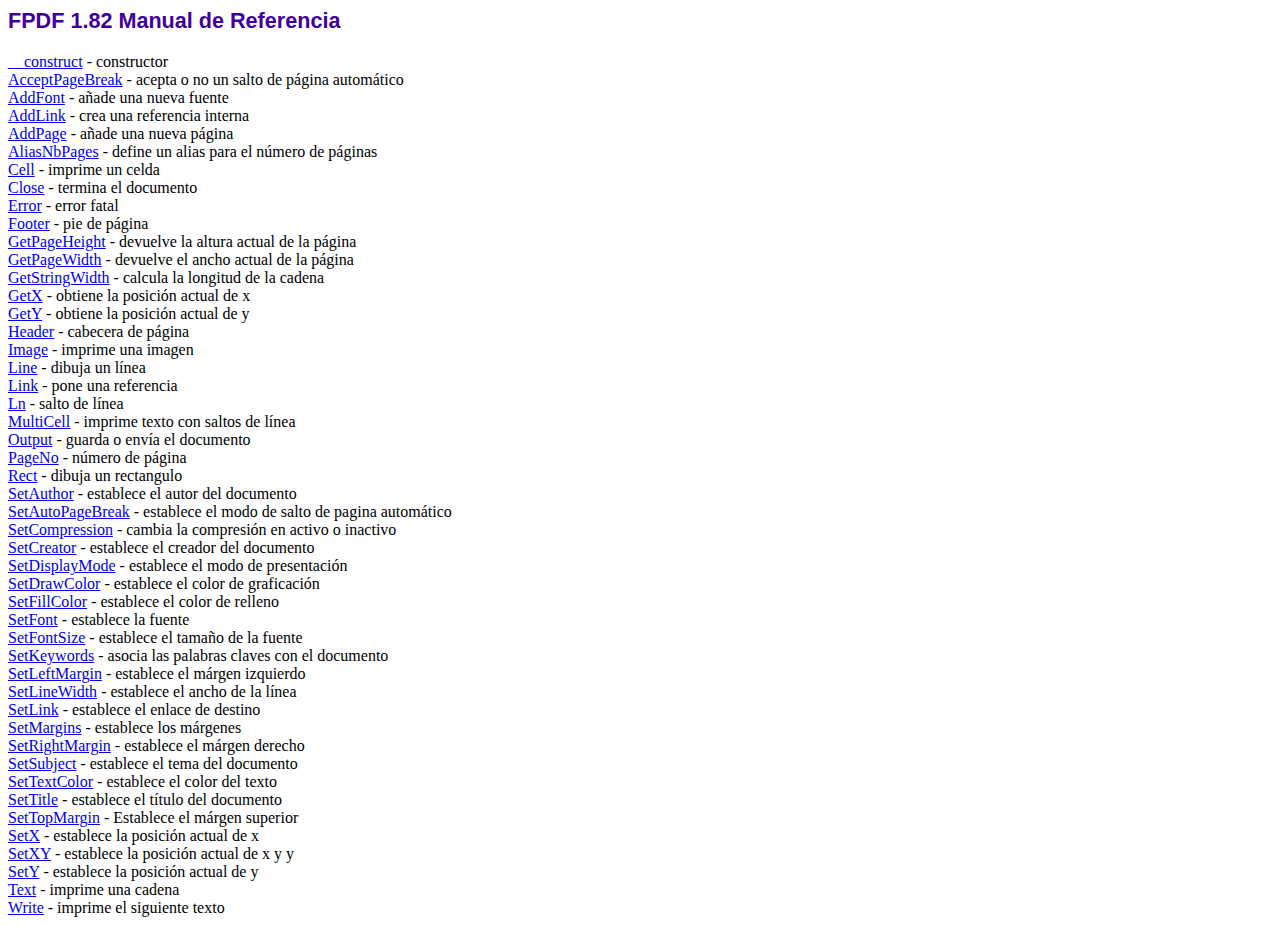
<file: fpdf/doc/index.htm>
<!DOCTYPE html PUBLIC "-//W3C//DTD HTML 4.01 Transitional//EN">
<html>
<head>
<meta http-equiv="Content-Type" content="text/html; charset=ISO-8859-1">
<title>FPDF 1.82 Manual de Referencia</title>
<link type="text/css" rel="stylesheet" href="../fpdf.css">
</head>
<body>
<h1>FPDF 1.82 Manual de Referencia</h1>
<a href="__construct.htm">__construct</a> - constructor<br>
<a href="acceptpagebreak.htm">AcceptPageBreak</a> - acepta o no un salto de p�gina autom�tico<br>
<a href="addfont.htm">AddFont</a> - a�ade una nueva fuente<br>
<a href="addlink.htm">AddLink</a> - crea una referencia interna<br>
<a href="addpage.htm">AddPage</a> - a�ade una nueva p�gina<br>
<a href="aliasnbpages.htm">AliasNbPages</a> - define un alias para el n�mero de p�ginas<br>
<a href="cell.htm">Cell</a> - imprime un celda<br>
<a href="close.htm">Close</a> - termina el documento<br>
<a href="error.htm">Error</a> - error fatal<br>
<a href="footer.htm">Footer</a> - pie de p�gina<br>
<a href="getpageheight.htm">GetPageHeight</a> - devuelve la altura actual de la p�gina<br>
<a href="getpagewidth.htm">GetPageWidth</a> - devuelve el ancho actual de la p�gina<br>
<a href="getstringwidth.htm">GetStringWidth</a> - calcula la longitud de la cadena<br>
<a href="getx.htm">GetX</a> - obtiene la posici�n actual de x<br>
<a href="gety.htm">GetY</a> - obtiene la posici�n actual de y<br>
<a href="header.htm">Header</a> - cabecera de p�gina<br>
<a href="image.htm">Image</a> - imprime una imagen<br>
<a href="line.htm">Line</a> - dibuja un l�nea<br>
<a href="link.htm">Link</a> - pone una referencia<br>
<a href="ln.htm">Ln</a> - salto de l�nea<br>
<a href="multicell.htm">MultiCell</a> - imprime texto con saltos de l�nea<br>
<a href="output.htm">Output</a> - guarda o env�a el documento<br>
<a href="pageno.htm">PageNo</a> - n�mero de p�gina<br>
<a href="rect.htm">Rect</a> - dibuja un rectangulo<br>
<a href="setauthor.htm">SetAuthor</a> - establece el autor del documento<br>
<a href="setautopagebreak.htm">SetAutoPageBreak</a> - establece el modo de salto de pagina autom�tico<br>
<a href="setcompression.htm">SetCompression</a> - cambia la compresi�n en activo o inactivo<br>
<a href="setcreator.htm">SetCreator</a> - establece el creador del documento<br>
<a href="setdisplaymode.htm">SetDisplayMode</a> - establece el modo de presentaci�n<br>
<a href="setdrawcolor.htm">SetDrawColor</a> - establece el color de graficaci�n<br>
<a href="setfillcolor.htm">SetFillColor</a> - establece el color de relleno<br>
<a href="setfont.htm">SetFont</a> - establece la fuente<br>
<a href="setfontsize.htm">SetFontSize</a> - establece el tama�o de la fuente<br>
<a href="setkeywords.htm">SetKeywords</a> - asocia las palabras claves con el documento<br>
<a href="setleftmargin.htm">SetLeftMargin</a> - establece el m�rgen izquierdo<br>
<a href="setlinewidth.htm">SetLineWidth</a> - establece el ancho de la l�nea<br>
<a href="setlink.htm">SetLink</a> - establece el enlace de destino<br>
<a href="setmargins.htm">SetMargins</a> - establece los m�rgenes<br>
<a href="setrightmargin.htm">SetRightMargin</a> - establece el m�rgen derecho<br>
<a href="setsubject.htm">SetSubject</a> - establece el tema del documento<br>
<a href="settextcolor.htm">SetTextColor</a> - establece el color del texto<br>
<a href="settitle.htm">SetTitle</a> - establece el t�tulo del documento<br>
<a href="settopmargin.htm">SetTopMargin</a> - Establece el m�rgen superior<br>
<a href="setx.htm">SetX</a> - establece la posici�n actual de x<br>
<a href="setxy.htm">SetXY</a> - establece la posici�n actual de x y y<br>
<a href="sety.htm">SetY</a> - establece la posici�n actual de y<br>
<a href="text.htm">Text</a> - imprime una cadena<br>
<a href="write.htm">Write</a> - imprime el siguiente texto<br>
</body>
</html>
</file>
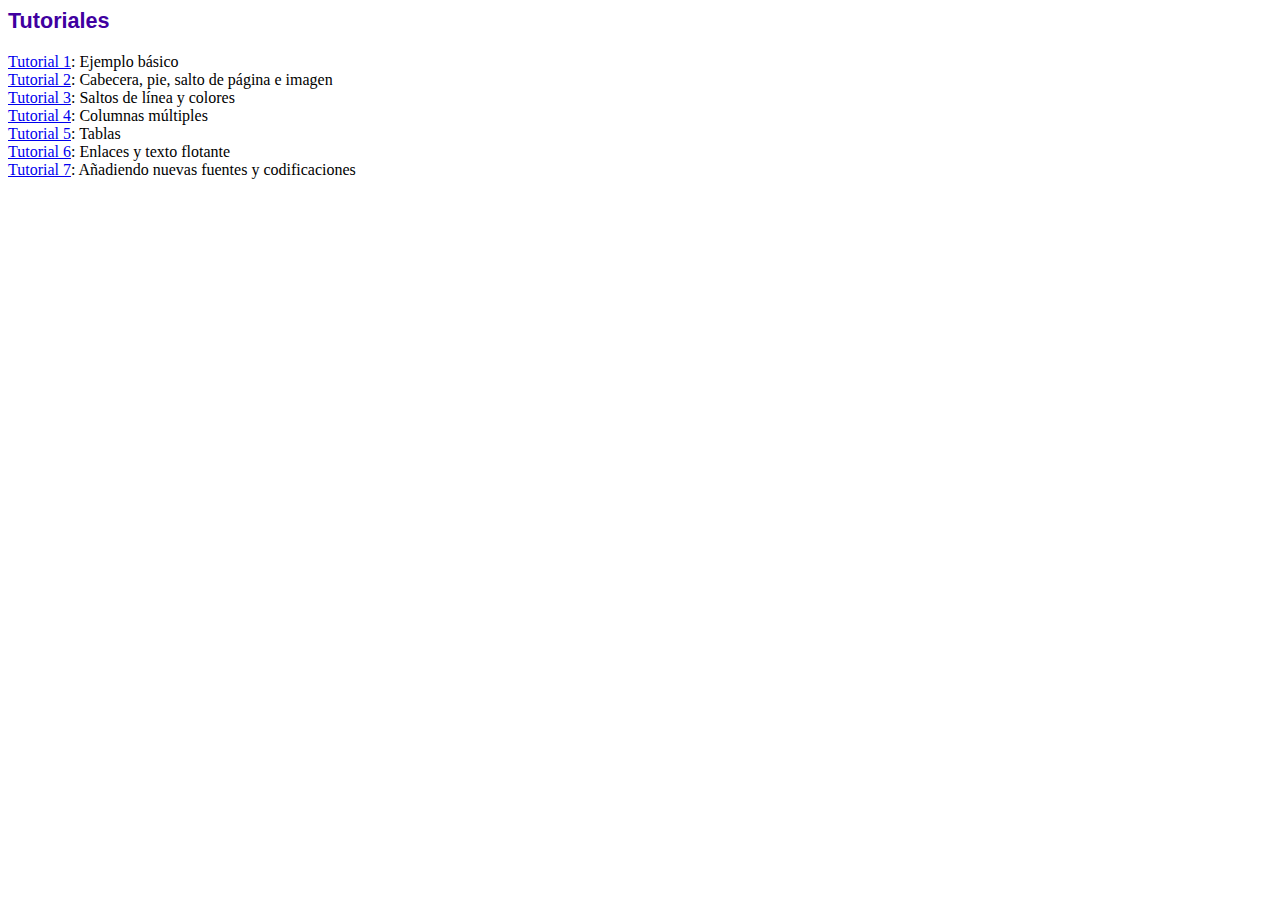
<file: fpdf/tutorial/index.htm>
<!DOCTYPE html PUBLIC "-//W3C//DTD HTML 4.01 Transitional//EN">
<html>
<head>
<meta http-equiv="Content-Type" content="text/html; charset=ISO-8859-1">
<title>Tutoriales</title>
<link type="text/css" rel="stylesheet" href="../fpdf.css">
</head>
<body>
<h1>Tutoriales</h1>
<ul style="list-style-type:none; margin-left:0; padding-left:0">
<li><a href="tuto1.htm">Tutorial 1</a>: Ejemplo b�sico</li>
<li><a href="tuto2.htm">Tutorial 2</a>: Cabecera, pie, salto de p�gina e imagen</li>
<li><a href="tuto3.htm">Tutorial 3</a>: Saltos de l�nea y colores</li>
<li><a href="tuto4.htm">Tutorial 4</a>: Columnas m�ltiples</li>
<li><a href="tuto5.htm">Tutorial 5</a>: Tablas</li>
<li><a href="tuto6.htm">Tutorial 6</a>: Enlaces y texto flotante</li>
<li><a href="tuto7.htm">Tutorial 7</a>: A�adiendo nuevas fuentes y codificaciones</li>
</ul>
</body>
</html>
</file>
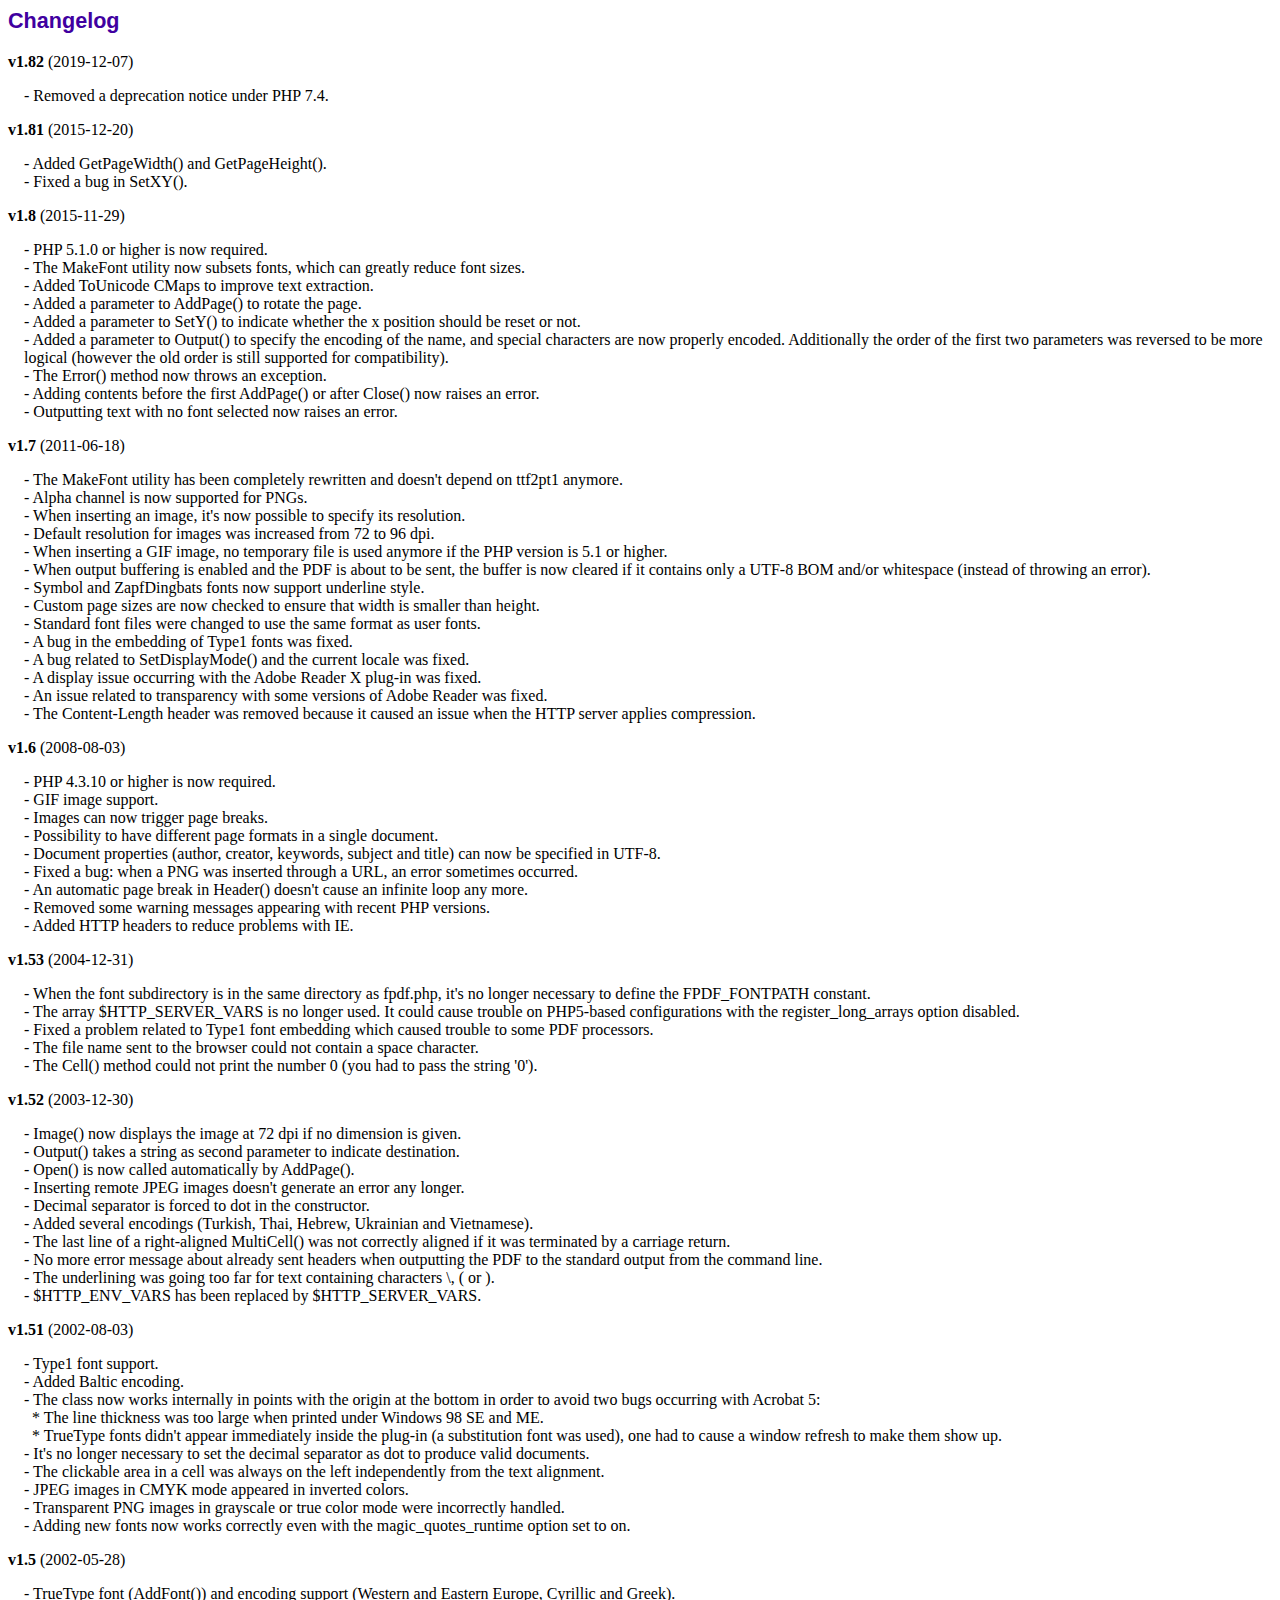
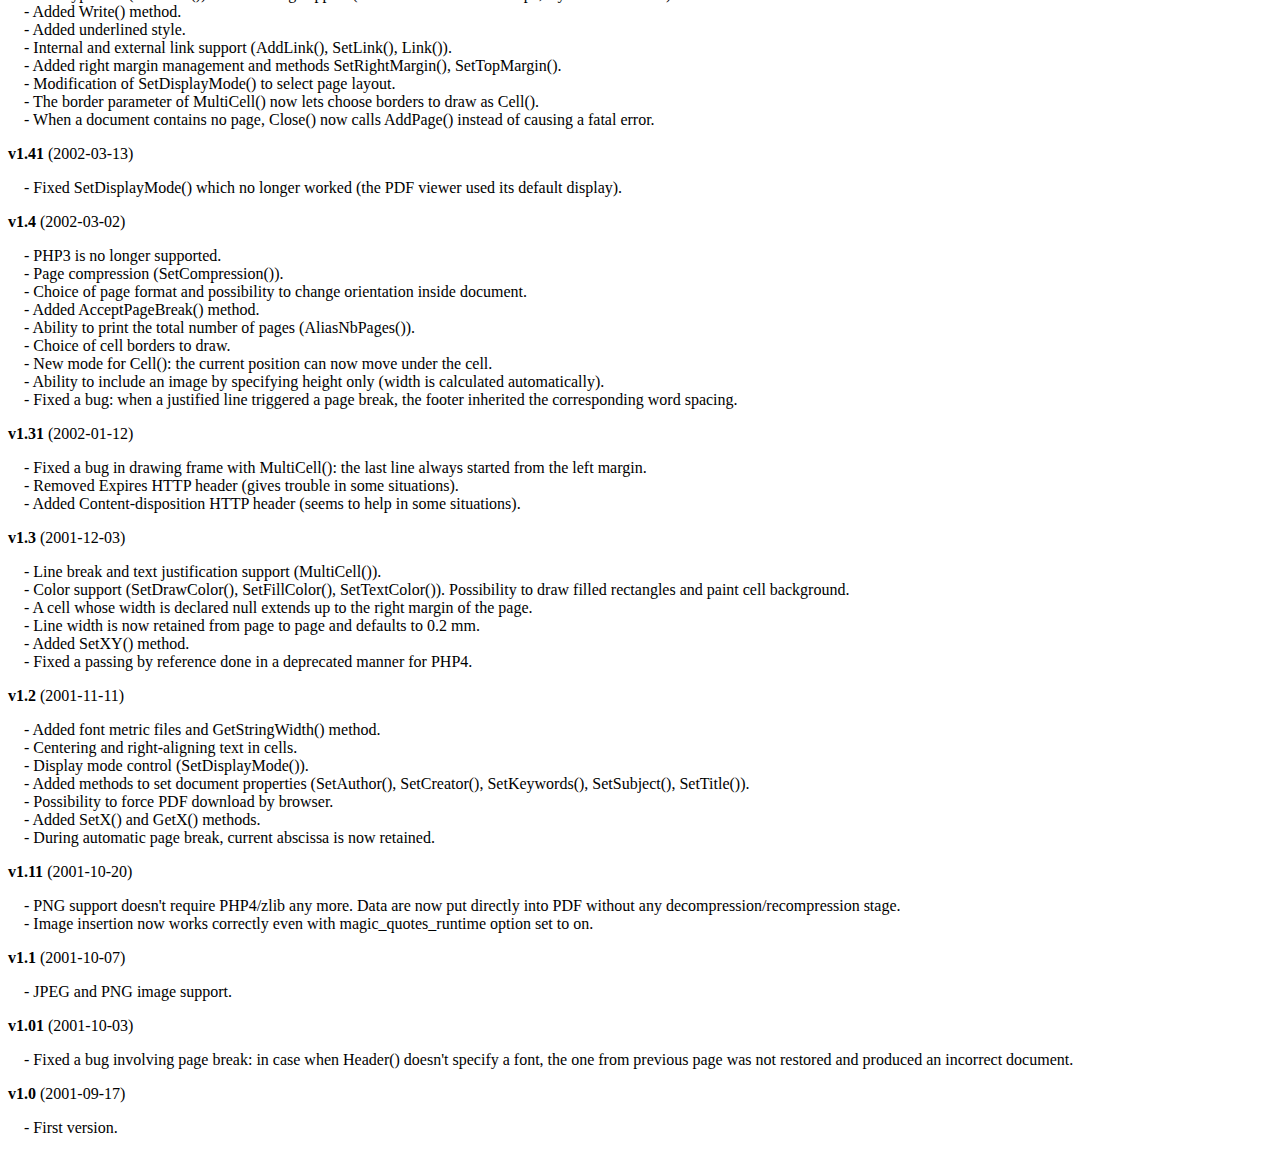
<file: fpdf/changelog.htm>
<!DOCTYPE html PUBLIC "-//W3C//DTD HTML 4.01 Transitional//EN">
<html>
<head>
<meta http-equiv="Content-Type" content="text/html; charset=ISO-8859-1">
<title>Changelog</title>
<link type="text/css" rel="stylesheet" href="fpdf.css">
<style type="text/css">
dd {margin:1em 0 1em 1em}
</style>
</head>
<body>
<h1>Changelog</h1>
<dl>
<dt><strong>v1.82</strong> (2019-12-07)</dt>
<dd>
- Removed a deprecation notice under PHP 7.4.<br>
</dd>
<dt><strong>v1.81</strong> (2015-12-20)</dt>
<dd>
- Added GetPageWidth() and GetPageHeight().<br>
- Fixed a bug in SetXY().<br>
</dd>
<dt><strong>v1.8</strong> (2015-11-29)</dt>
<dd>
- PHP 5.1.0 or higher is now required.<br>
- The MakeFont utility now subsets fonts, which can greatly reduce font sizes.<br>
- Added ToUnicode CMaps to improve text extraction.<br>
- Added a parameter to AddPage() to rotate the page.<br>
- Added a parameter to SetY() to indicate whether the x position should be reset or not.<br>
- Added a parameter to Output() to specify the encoding of the name, and special characters are now properly encoded. Additionally the order of the first two parameters was reversed to be more logical (however the old order is still supported for compatibility).<br>
- The Error() method now throws an exception.<br>
- Adding contents before the first AddPage() or after Close() now raises an error.<br>
- Outputting text with no font selected now raises an error.<br>
</dd>
<dt><strong>v1.7</strong> (2011-06-18)</dt>
<dd>
- The MakeFont utility has been completely rewritten and doesn't depend on ttf2pt1 anymore.<br>
- Alpha channel is now supported for PNGs.<br>
- When inserting an image, it's now possible to specify its resolution.<br>
- Default resolution for images was increased from 72 to 96 dpi.<br>
- When inserting a GIF image, no temporary file is used anymore if the PHP version is 5.1 or higher.<br>
- When output buffering is enabled and the PDF is about to be sent, the buffer is now cleared if it contains only a UTF-8 BOM and/or whitespace (instead of throwing an error).<br>
- Symbol and ZapfDingbats fonts now support underline style.<br>
- Custom page sizes are now checked to ensure that width is smaller than height.<br>
- Standard font files were changed to use the same format as user fonts.<br>
- A bug in the embedding of Type1 fonts was fixed.<br>
- A bug related to SetDisplayMode() and the current locale was fixed.<br>
- A display issue occurring with the Adobe Reader X plug-in was fixed.<br>
- An issue related to transparency with some versions of Adobe Reader was fixed.<br>
- The Content-Length header was removed because it caused an issue when the HTTP server applies compression.<br>
</dd>
<dt><strong>v1.6</strong> (2008-08-03)</dt>
<dd>
- PHP 4.3.10 or higher is now required.<br>
- GIF image support.<br>
- Images can now trigger page breaks.<br>
- Possibility to have different page formats in a single document.<br>
- Document properties (author, creator, keywords, subject and title) can now be specified in UTF-8.<br>
- Fixed a bug: when a PNG was inserted through a URL, an error sometimes occurred.<br>
- An automatic page break in Header() doesn't cause an infinite loop any more.<br>
- Removed some warning messages appearing with recent PHP versions.<br>
- Added HTTP headers to reduce problems with IE.<br>
</dd>
<dt><strong>v1.53</strong> (2004-12-31)</dt>
<dd>
- When the font subdirectory is in the same directory as fpdf.php, it's no longer necessary to define the FPDF_FONTPATH constant.<br>
- The array $HTTP_SERVER_VARS is no longer used. It could cause trouble on PHP5-based configurations with the register_long_arrays option disabled.<br>
- Fixed a problem related to Type1 font embedding which caused trouble to some PDF processors.<br>
- The file name sent to the browser could not contain a space character.<br>
- The Cell() method could not print the number 0 (you had to pass the string '0').<br>
</dd>
<dt><strong>v1.52</strong> (2003-12-30)</dt>
<dd>
- Image() now displays the image at 72 dpi if no dimension is given.<br>
- Output() takes a string as second parameter to indicate destination.<br>
- Open() is now called automatically by AddPage().<br>
- Inserting remote JPEG images doesn't generate an error any longer.<br>
- Decimal separator is forced to dot in the constructor.<br>
- Added several encodings (Turkish, Thai, Hebrew, Ukrainian and Vietnamese).<br>
- The last line of a right-aligned MultiCell() was not correctly aligned if it was terminated by a carriage return.<br>
- No more error message about already sent headers when outputting the PDF to the standard output from the command line.<br>
- The underlining was going too far for text containing characters \, ( or ).<br>
- $HTTP_ENV_VARS has been replaced by $HTTP_SERVER_VARS.<br>
</dd>
<dt><strong>v1.51</strong> (2002-08-03)</dt>
<dd>
- Type1 font support.<br>
- Added Baltic encoding.<br>
- The class now works internally in points with the origin at the bottom in order to avoid two bugs occurring with Acrobat 5:<br>&nbsp;&nbsp;* The line thickness was too large when printed under Windows 98 SE and ME.<br>&nbsp;&nbsp;* TrueType fonts didn't appear immediately inside the plug-in (a substitution font was used), one had to cause a window refresh to make them show up.<br>
- It's no longer necessary to set the decimal separator as dot to produce valid documents.<br>
- The clickable area in a cell was always on the left independently from the text alignment.<br>
- JPEG images in CMYK mode appeared in inverted colors.<br>
- Transparent PNG images in grayscale or true color mode were incorrectly handled.<br>
- Adding new fonts now works correctly even with the magic_quotes_runtime option set to on.<br>
</dd>
<dt><strong>v1.5</strong> (2002-05-28)</dt>
<dd>
- TrueType font (AddFont()) and encoding support (Western and Eastern Europe, Cyrillic and Greek).<br>
- Added Write() method.<br>
- Added underlined style.<br>
- Internal and external link support (AddLink(), SetLink(), Link()).<br>
- Added right margin management and methods SetRightMargin(), SetTopMargin().<br>
- Modification of SetDisplayMode() to select page layout.<br>
- The border parameter of MultiCell() now lets choose borders to draw as Cell().<br>
- When a document contains no page, Close() now calls AddPage() instead of causing a fatal error.<br>
</dd>
<dt><strong>v1.41</strong> (2002-03-13)</dt>
<dd>
- Fixed SetDisplayMode() which no longer worked (the PDF viewer used its default display).<br>
</dd>
<dt><strong>v1.4</strong> (2002-03-02)</dt>
<dd>
- PHP3 is no longer supported.<br>
- Page compression (SetCompression()).<br>
- Choice of page format and possibility to change orientation inside document.<br>
- Added AcceptPageBreak() method.<br>
- Ability to print the total number of pages (AliasNbPages()).<br>
- Choice of cell borders to draw.<br>
- New mode for Cell(): the current position can now move under the cell.<br>
- Ability to include an image by specifying height only (width is calculated automatically).<br>
- Fixed a bug: when a justified line triggered a page break, the footer inherited the corresponding word spacing.<br>
</dd>
<dt><strong>v1.31</strong> (2002-01-12)</dt>
<dd>
- Fixed a bug in drawing frame with MultiCell(): the last line always started from the left margin.<br>
- Removed Expires HTTP header (gives trouble in some situations).<br>
- Added Content-disposition HTTP header (seems to help in some situations).<br>
</dd>
<dt><strong>v1.3</strong> (2001-12-03)</dt>
<dd>
- Line break and text justification support (MultiCell()).<br>
- Color support (SetDrawColor(), SetFillColor(), SetTextColor()). Possibility to draw filled rectangles and paint cell background.<br>
- A cell whose width is declared null extends up to the right margin of the page.<br>
- Line width is now retained from page to page and defaults to 0.2 mm.<br>
- Added SetXY() method.<br>
- Fixed a passing by reference done in a deprecated manner for PHP4.<br>
</dd>
<dt><strong>v1.2</strong> (2001-11-11)</dt>
<dd>
- Added font metric files and GetStringWidth() method.<br>
- Centering and right-aligning text in cells.<br>
- Display mode control (SetDisplayMode()).<br>
- Added methods to set document properties (SetAuthor(), SetCreator(), SetKeywords(), SetSubject(), SetTitle()).<br>
- Possibility to force PDF download by browser.<br>
- Added SetX() and GetX() methods.<br>
- During automatic page break, current abscissa is now retained.<br>
</dd>
<dt><strong>v1.11</strong> (2001-10-20)</dt>
<dd>
- PNG support doesn't require PHP4/zlib any more. Data are now put directly into PDF without any decompression/recompression stage.<br>
- Image insertion now works correctly even with magic_quotes_runtime option set to on.<br>
</dd>
<dt><strong>v1.1</strong> (2001-10-07)</dt>
<dd>
- JPEG and PNG image support.<br>
</dd>
<dt><strong>v1.01</strong> (2001-10-03)</dt>
<dd>
- Fixed a bug involving page break: in case when Header() doesn't specify a font, the one from previous page was not restored and produced an incorrect document.<br>
</dd>
<dt><strong>v1.0</strong> (2001-09-17)</dt>
<dd>
- First version.<br>
</dd>
</dl>
</body>
</html>
</file>
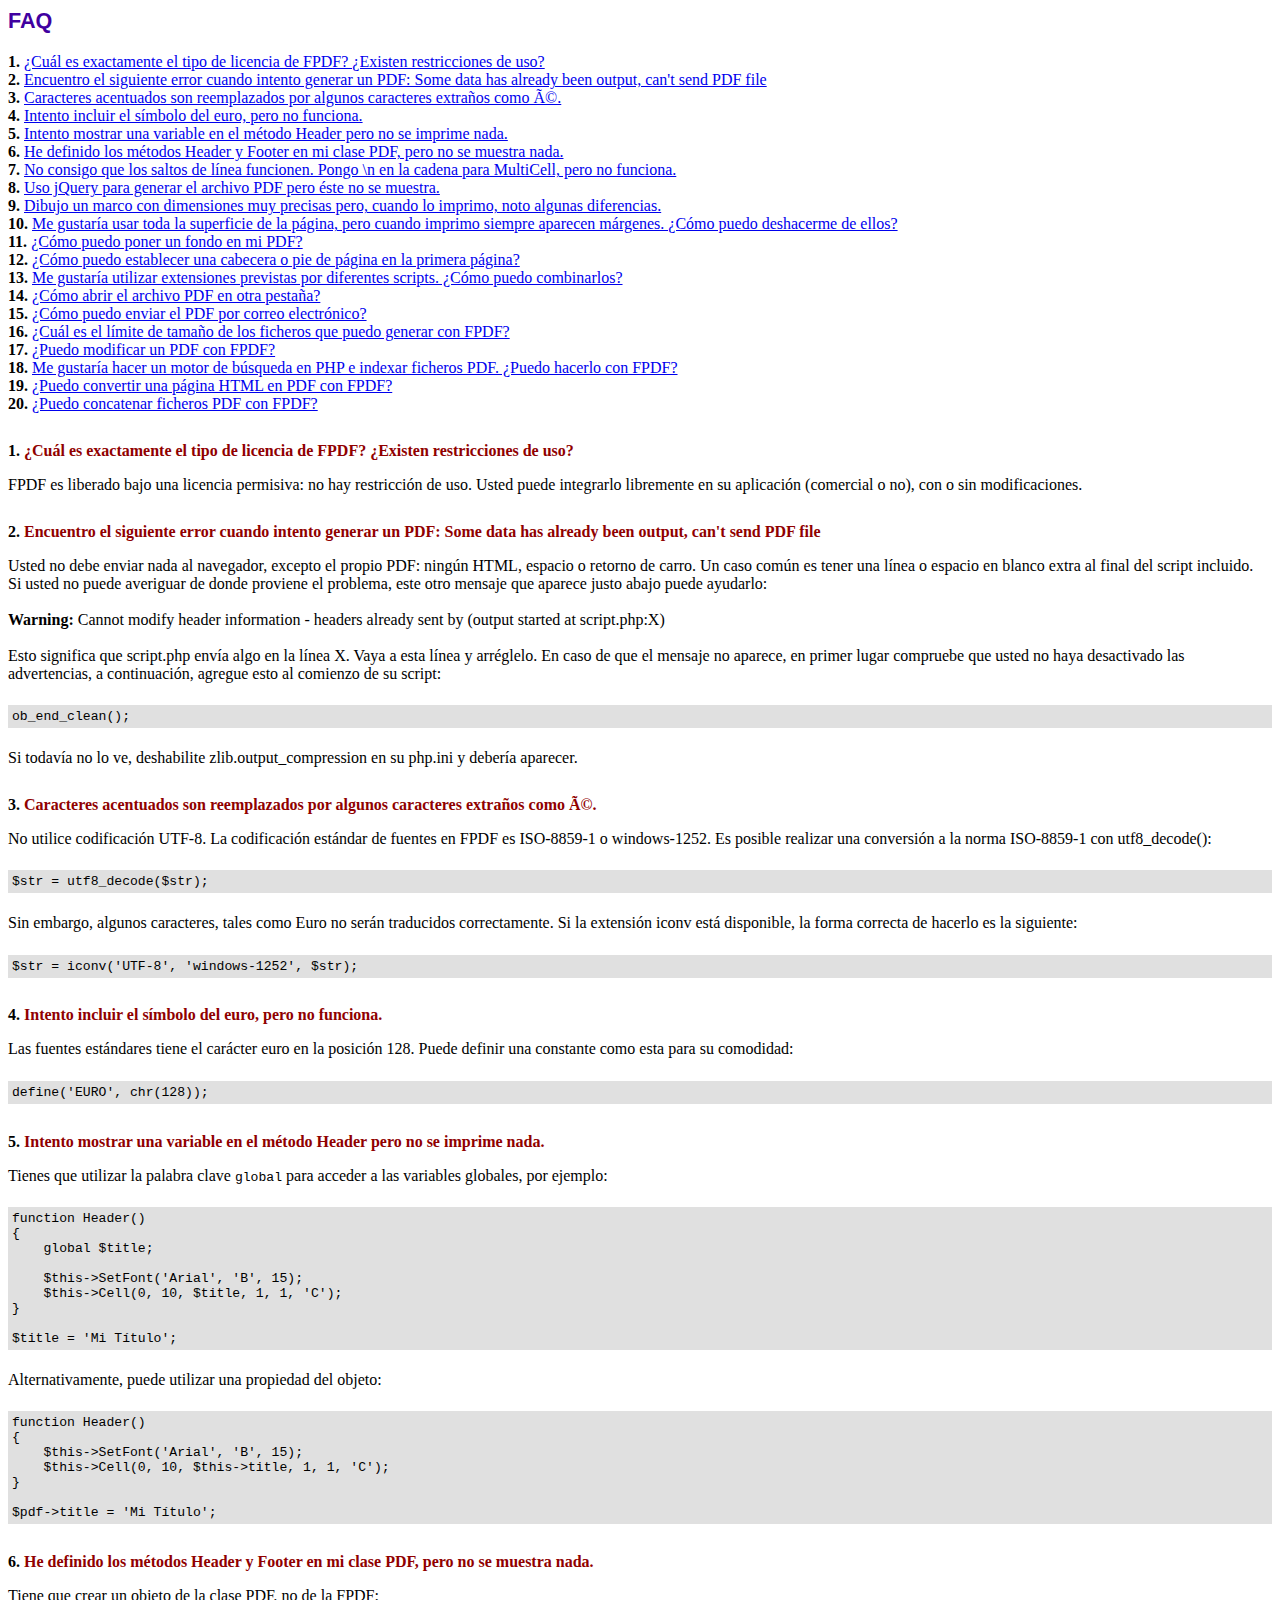
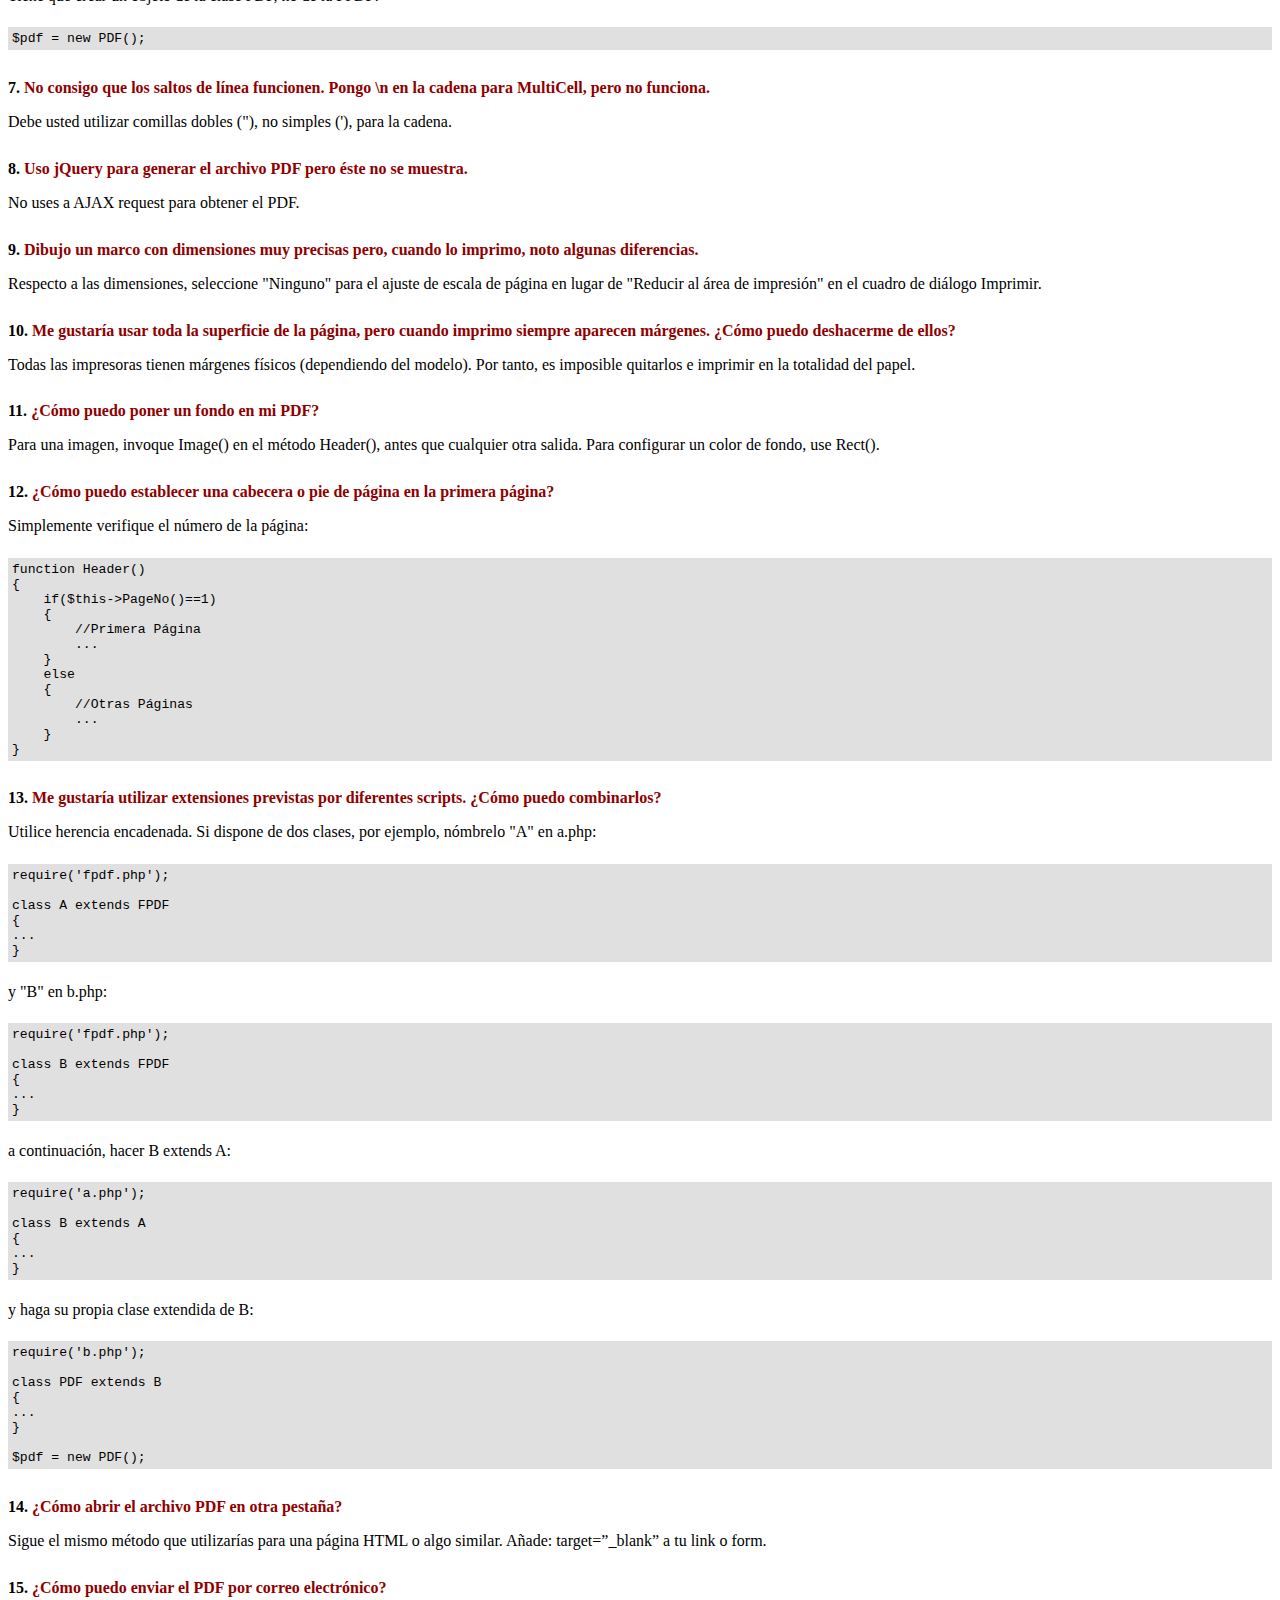
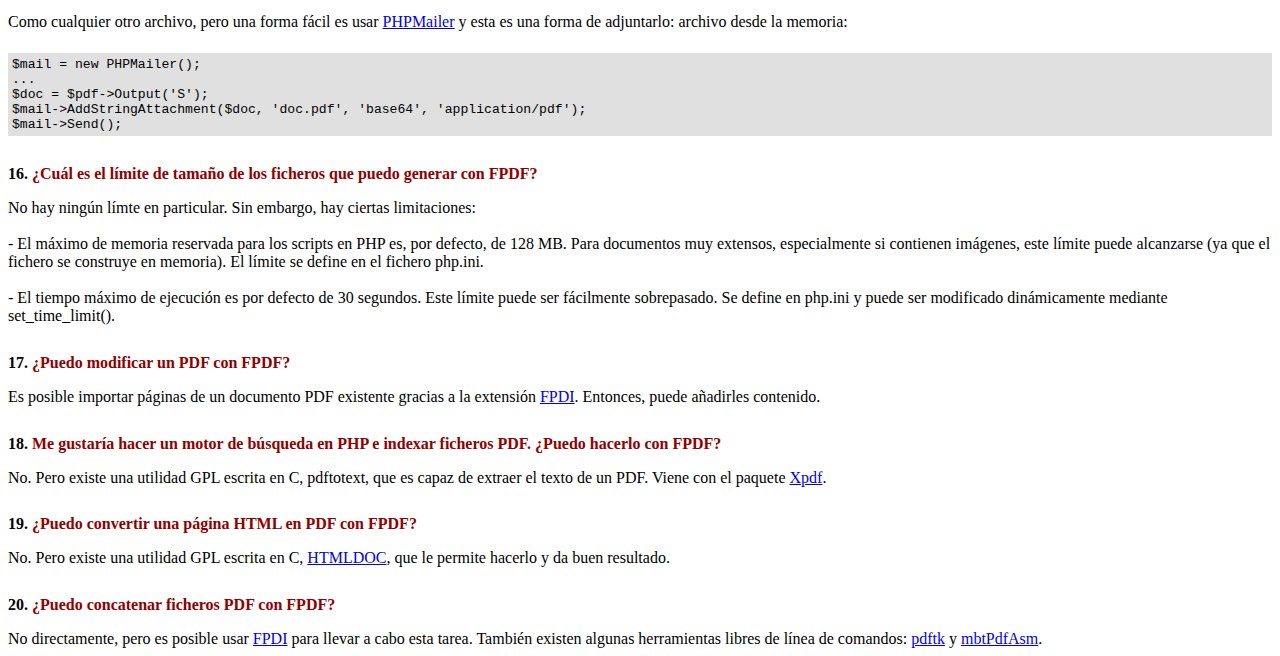
<file: fpdf/FAQ.htm>
<!DOCTYPE html PUBLIC "-//W3C//DTD HTML 4.01 Transitional//EN">
<html>
<head>
<meta http-equiv="Content-Type" content="text/html; charset=ISO-8859-1">
<title>FAQ</title>
<link type="text/css" rel="stylesheet" href="fpdf.css">
<style type="text/css">
ul {list-style-type:none; margin:0; padding:0}
ul#answers li {margin-top:1.8em}
.question {font-weight:bold; color:#900000}
</style>
</head>
<body>
<h1>FAQ</h1>
<ul>
<li><b>1.</b> <a href='#q1'>�Cu�l es exactamente el tipo de licencia de FPDF? �Existen restricciones de uso?</a></li>
<li><b>2.</b> <a href='#q2'>Encuentro el siguiente error cuando intento generar un PDF: Some data has already been output, can't send PDF file</a></li>
<li><b>3.</b> <a href='#q3'>Caracteres acentuados son reemplazados por algunos caracteres extra�os como é.</a></li>
<li><b>4.</b> <a href='#q4'>Intento incluir el s�mbolo del euro, pero no funciona.</a></li>
<li><b>5.</b> <a href='#q5'>Intento mostrar una variable en el m�todo Header pero no se imprime nada.</a></li>
<li><b>6.</b> <a href='#q6'>He definido los m�todos Header y Footer en mi clase PDF, pero no se muestra nada.</a></li>
<li><b>7.</b> <a href='#q7'>No consigo que los saltos de l�nea funcionen. Pongo \n en la cadena para MultiCell, pero no funciona.</a></li>
<li><b>8.</b> <a href='#q8'>Uso jQuery para generar el archivo PDF pero �ste no se muestra.</a></li>
<li><b>9.</b> <a href='#q9'>Dibujo un marco con dimensiones muy precisas pero, cuando lo imprimo, noto algunas diferencias.</a></li>
<li><b>10.</b> <a href='#q10'>Me gustar�a usar toda la superficie de la p�gina, pero cuando imprimo siempre aparecen m�rgenes. �C�mo puedo deshacerme de ellos?</a></li>
<li><b>11.</b> <a href='#q11'>�C�mo puedo poner un fondo en mi PDF?</a></li>
<li><b>12.</b> <a href='#q12'>�C�mo puedo establecer una cabecera o pie de p�gina en la primera p�gina?</a></li>
<li><b>13.</b> <a href='#q13'>Me gustar�a utilizar extensiones previstas por diferentes scripts. �C�mo puedo combinarlos?</a></li>
<li><b>14.</b> <a href='#q14'>�C�mo abrir el archivo PDF en otra pesta�a?</a></li>
<li><b>15.</b> <a href='#q15'>�C�mo puedo enviar el PDF por correo electr�nico?</a></li>
<li><b>16.</b> <a href='#q16'>�Cu�l es el l�mite de tama�o de los ficheros que puedo generar con FPDF?</a></li>
<li><b>17.</b> <a href='#q17'>�Puedo modificar un PDF con FPDF?</a></li>
<li><b>18.</b> <a href='#q18'>Me gustar�a hacer un motor de b�squeda en PHP e indexar ficheros PDF. �Puedo hacerlo con FPDF?</a></li>
<li><b>19.</b> <a href='#q19'>�Puedo convertir una p�gina HTML en PDF con FPDF?</a></li>
<li><b>20.</b> <a href='#q20'>�Puedo concatenar ficheros PDF con FPDF?</a></li>
</ul>

<ul id='answers'>
<li id='q1'>
<p><b>1.</b> <span class='question'>�Cu�l es exactamente el tipo de licencia de FPDF? �Existen restricciones de uso?</span></p>
FPDF es liberado bajo una licencia permisiva: no hay restricci�n de uso. Usted puede integrarlo
libremente en su aplicaci�n (comercial o no), con o sin modificaciones.
</li>

<li id='q2'>
<p><b>2.</b> <span class='question'>Encuentro el siguiente error cuando intento generar un PDF: Some data has already been output, can't send PDF file</span></p>
Usted no debe enviar nada al navegador, excepto el propio PDF: ning�n HTML, espacio o retorno de carro. Un caso com�n
es tener una l�nea o espacio en blanco extra al final del script incluido.<br>
Si usted no puede averiguar de donde proviene el problema, este otro mensaje que aparece justo abajo puede ayudarlo:<br>
<br>
<b>Warning:</b> Cannot modify header information - headers already sent by (output started at script.php:X)<br>
<br>
Esto significa que script.php env�a algo en la l�nea X. Vaya a esta l�nea y arr�glelo.
En caso de que el mensaje no aparece, en primer lugar compruebe que usted no haya desactivado las advertencias, a continuaci�n, agregue esto
al comienzo de su script:
<div class="doc-source">
<pre><code>ob_end_clean();</code></pre>
</div>
Si todav�a no lo ve, deshabilite zlib.output_compression en su php.ini y deber�a aparecer.
</li>

<li id='q3'>
<p><b>3.</b> <span class='question'>Caracteres acentuados son reemplazados por algunos caracteres extra�os como é.</span></p>
No utilice codificaci�n UTF-8. La codificaci�n est�ndar de fuentes en FPDF es ISO-8859-1 o windows-1252.
Es posible realizar una conversi�n a la norma ISO-8859-1 con utf8_decode():
<div class="doc-source">
<pre><code>$str = utf8_decode($str);</code></pre>
</div>
Sin embargo, algunos caracteres, tales como Euro no ser�n traducidos correctamente. Si la extensi�n iconv est� disponible, la
forma correcta de hacerlo es la siguiente:
<div class="doc-source">
<pre><code>$str = iconv('UTF-8', 'windows-1252', $str);</code></pre>
</div>
</li>

<li id='q4'>
<p><b>4.</b> <span class='question'>Intento incluir el s�mbolo del euro, pero no funciona.</span></p>
Las fuentes est�ndares tiene el car�cter euro en la posici�n 128. Puede definir una constante
como esta para su comodidad:
<div class="doc-source">
<pre><code>define('EURO', chr(128));</code></pre>
</div>
</li>

<li id='q5'>
<p><b>5.</b> <span class='question'>Intento mostrar una variable en el m�todo Header pero no se imprime nada.</span></p>
Tienes que utilizar la palabra clave <code>global</code> para acceder a las variables globales, por ejemplo:
<div class="doc-source">
<pre><code>function Header()
{
    global $title;

    $this-&gt;SetFont('Arial', 'B', 15);
    $this-&gt;Cell(0, 10, $title, 1, 1, 'C');
}

$title = 'Mi T�tulo';</code></pre>
</div>
Alternativamente, puede utilizar una propiedad del objeto:
<div class="doc-source">
<pre><code>function Header()
{
    $this-&gt;SetFont('Arial', 'B', 15);
    $this-&gt;Cell(0, 10, $this-&gt;title, 1, 1, 'C');
}

$pdf-&gt;title = 'Mi T�tulo';</code></pre>
</div>
</li>

<li id='q6'>
<p><b>6.</b> <span class='question'>He definido los m�todos Header y Footer en mi clase PDF, pero no se muestra nada.</span></p>
Tiene que crear un objeto de la clase PDF, no de la FPDF:
<div class="doc-source">
<pre><code>$pdf = new PDF();</code></pre>
</div>
</li>

<li id='q7'>
<p><b>7.</b> <span class='question'>No consigo que los saltos de l�nea funcionen. Pongo \n en la cadena para MultiCell, pero no funciona.</span></p>
Debe usted utilizar comillas dobles ("), no simples ('), para la cadena.
</li>

<li id='q8'>
<p><b>8.</b> <span class='question'>Uso jQuery para generar el archivo PDF pero �ste no se muestra.</span></p>
No uses a AJAX request para obtener el PDF.
</li>

<li id='q9'>
<p><b>9.</b> <span class='question'>Dibujo un marco con dimensiones muy precisas pero, cuando lo imprimo, noto algunas diferencias.</span></p>
Respecto a las dimensiones, seleccione "Ninguno" para el ajuste de escala de p�gina en lugar de "Reducir al �rea de impresi�n" en el cuadro de di�logo Imprimir.
</li>

<li id='q10'>
<p><b>10.</b> <span class='question'>Me gustar�a usar toda la superficie de la p�gina, pero cuando imprimo siempre aparecen m�rgenes. �C�mo puedo deshacerme de ellos?</span></p>
Todas las impresoras tienen m�rgenes f�sicos (dependiendo del modelo). Por tanto, es imposible quitarlos
e imprimir en la totalidad del papel.
</li>

<li id='q11'>
<p><b>11.</b> <span class='question'>�C�mo puedo poner un fondo en mi PDF?</span></p>
Para una imagen, invoque Image() en el m�todo Header(), antes que cualquier otra salida. Para configurar un color de fondo, use Rect().
</li>

<li id='q12'>
<p><b>12.</b> <span class='question'>�C�mo puedo establecer una cabecera o pie de p�gina en la primera p�gina?</span></p>
Simplemente verifique el n�mero de la p�gina:
<div class="doc-source">
<pre><code>function Header()
{
    if($this-&gt;PageNo()==1)
    {
        //Primera P�gina
        ...
    }
    else
    {
        //Otras P�ginas
        ...
    }
}</code></pre>
</div>
</li>

<li id='q13'>
<p><b>13.</b> <span class='question'>Me gustar�a utilizar extensiones previstas por diferentes scripts. �C�mo puedo combinarlos?</span></p>
Utilice herencia encadenada. Si dispone de dos clases, por ejemplo, n�mbrelo "A" en a.php:
<div class="doc-source">
<pre><code>require('fpdf.php');

class A extends FPDF
{
...
}</code></pre>
</div>
y "B" en b.php:
<div class="doc-source">
<pre><code>require('fpdf.php');

class B extends FPDF
{
...
}</code></pre>
</div>
a continuaci�n, hacer B extends A:
<div class="doc-source">
<pre><code>require('a.php');

class B extends A
{
...
}</code></pre>
</div>
y haga su propia clase extendida de B:
<div class="doc-source">
<pre><code>require('b.php');

class PDF extends B
{
...
}

$pdf = new PDF();</code></pre>
</div>
</li>

<li id='q14'>
<p><b>14.</b> <span class='question'>�C�mo abrir el archivo PDF en otra pesta�a?</span></p>
Sigue el mismo m�todo que utilizar�as para una p�gina HTML o algo similar.
A�ade: target=�_blank� a tu link o form.
</li>

<li id='q15'>
<p><b>15.</b> <span class='question'>�C�mo puedo enviar el PDF por correo electr�nico?</span></p>
Como cualquier otro archivo, pero una forma f�cil es usar <a href="https://github.com/PHPMailer/PHPMailer" target="_blank">PHPMailer</a>
y esta es una forma de adjuntarlo: archivo desde la memoria:
<div class="doc-source">
<pre><code>$mail = new PHPMailer();
...
$doc = $pdf-&gt;Output('S');
$mail-&gt;AddStringAttachment($doc, 'doc.pdf', 'base64', 'application/pdf');
$mail-&gt;Send();</code></pre>
</div>
</li>

<li id='q16'>
<p><b>16.</b> <span class='question'>�Cu�l es el l�mite de tama�o de los ficheros que puedo generar con FPDF?</span></p>
No hay ning�n l�mte en particular. Sin embargo, hay ciertas limitaciones:
<br>
<br>
- El m�ximo de memoria reservada para los scripts en PHP es, por defecto, de 128 MB. Para documentos
muy extensos, especialmente si contienen im�genes, este l�mite puede alcanzarse (ya que el fichero
se construye en memoria). El l�mite se define en el fichero php.ini.
<br>
<br>
- El tiempo m�ximo de ejecuci�n es por defecto de 30 segundos. Este l�mite puede ser f�cilmente
sobrepasado. Se define en php.ini y puede ser modificado din�micamente mediante set_time_limit().
</li>

<li id='q17'>
<p><b>17.</b> <span class='question'>�Puedo modificar un PDF con FPDF?</span></p>
Es posible importar p�ginas de un documento PDF existente gracias a la extensi�n
<a href="https://www.setasign.com/products/fpdi/about/" target="_blank">FPDI</a>.
Entonces, puede a�adirles contenido.
</li>

<li id='q18'>
<p><b>18.</b> <span class='question'>Me gustar�a hacer un motor de b�squeda en PHP e indexar ficheros PDF. �Puedo hacerlo con FPDF?</span></p>
No. Pero existe una utilidad GPL escrita en C, pdftotext, que es capaz de extraer el texto de
un PDF. Viene con el paquete <a href="https://www.xpdfreader.com" target="_blank">Xpdf</a>.
</li>

<li id='q19'>
<p><b>19.</b> <span class='question'>�Puedo convertir una p�gina HTML en PDF con FPDF?</span></p>
No. Pero existe una utilidad GPL escrita en C, <a href="https://www.msweet.org/htmldoc/" target="_blank">HTMLDOC</a>,
que le permite hacerlo y da buen resultado.
</li>

<li id='q20'>
<p><b>20.</b> <span class='question'>�Puedo concatenar ficheros PDF con FPDF?</span></p>
No directamente, pero es posible usar <a href="https://www.setasign.com/products/fpdi/demos/concatenate-fake/" target="_blank">FPDI</a>
para llevar a cabo esta tarea. Tambi�n existen algunas herramientas libres de l�nea de comandos:
<a href="https://www.pdflabs.com/tools/pdftk-the-pdf-toolkit/" target="_blank">pdftk</a> y
<a href="http://thierry.schmit.free.fr/spip/spip.php?article15" target="_blank">mbtPdfAsm</a>.
</li>
</ul>
</body>
</html>
</file>
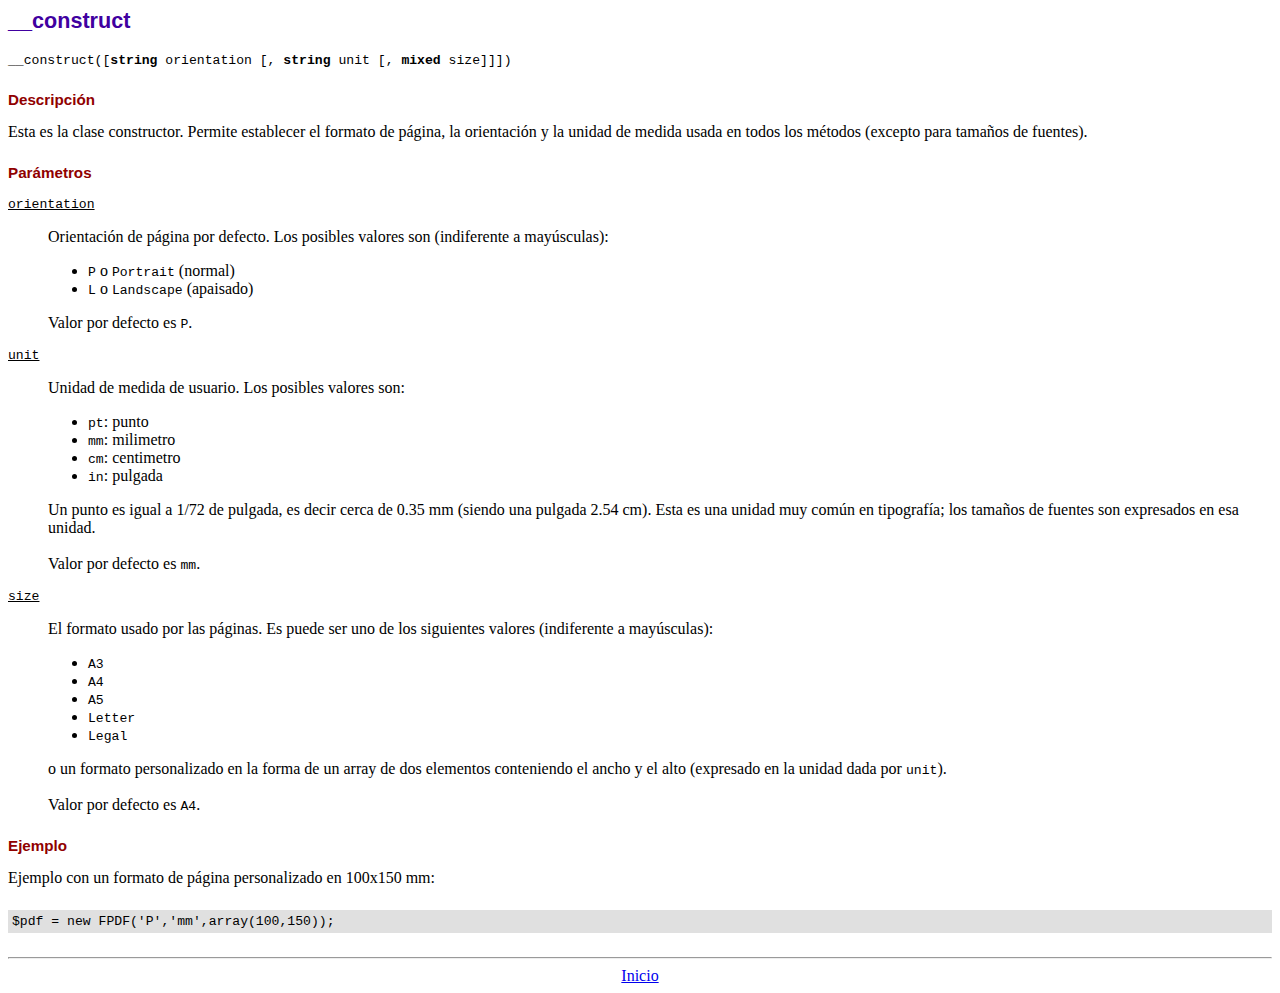
<file: fpdf/doc/__construct.htm>
<!DOCTYPE html PUBLIC "-//W3C//DTD HTML 4.01 Transitional//EN">
<html>
<head>
<meta http-equiv="Content-Type" content="text/html; charset=ISO-8859-1">
<title>__construct</title>
<link type="text/css" rel="stylesheet" href="../fpdf.css">
</head>
<body>
<h1>__construct</h1>
<code>__construct([<b>string</b> orientation [, <b>string</b> unit [, <b>mixed</b> size]]])</code>
<h2>Descripci�n</h2>
Esta es la clase constructor. Permite establecer el formato de p�gina, la orientaci�n y la unidad de medida usada en todos los m�todos (excepto para tama�os de fuentes).
<h2>Par�metros</h2>
<dl class="param">
<dt><code>orientation</code></dt>
<dd>
Orientaci�n de p�gina por defecto. Los posibles valores son (indiferente a may�sculas):
<ul>
<li><code>P</code> o <code>Portrait</code> (normal)
<li><code>L</code> o <code>Landscape</code> (apaisado)
</ul>
Valor por defecto es <code>P</code>.
</dd>
<dt><code>unit</code></dt>
<dd>
Unidad de medida de usuario. Los posibles valores son:
<ul>
<li><code>pt</code>: punto
<li><code>mm</code>: milimetro
<li><code>cm</code>: centimetro
<li><code>in</code>: pulgada
</ul>
Un punto es igual a 1/72 de pulgada, es decir cerca de 0.35 mm (siendo una pulgada 2.54 cm). Esta es una unidad muy com�n en tipograf�a; los tama�os de fuentes son expresados en esa unidad.
<br>
<br>
Valor por defecto es <code>mm</code>.
</dd>
<dt><code>size</code></dt>
<dd>
El formato usado por las p�ginas. Es puede ser uno de los siguientes valores (indiferente a may�sculas):
<ul>
<li><code>A3</code>
<li><code>A4</code>
<li><code>A5</code>
<li><code>Letter</code>
<li><code>Legal</code>
</ul>
o un formato personalizado en la forma de un array de dos elementos conteniendo el ancho y el alto (expresado en la unidad dada por <code>unit</code>).
<br>
<br>
Valor por defecto es <code>A4</code>.
</dd>
</dl>
<h2>Ejemplo</h2>
Ejemplo con un formato de p�gina personalizado en 100x150 mm:
<div class="doc-source">
<pre><code>$pdf = new FPDF('P','mm',array(100,150));</code></pre>
</div>
<hr style="margin-top:1.5em">
<div style="text-align:center"><a href="index.htm">Inicio</a></div>
</body>
</html>
</file>
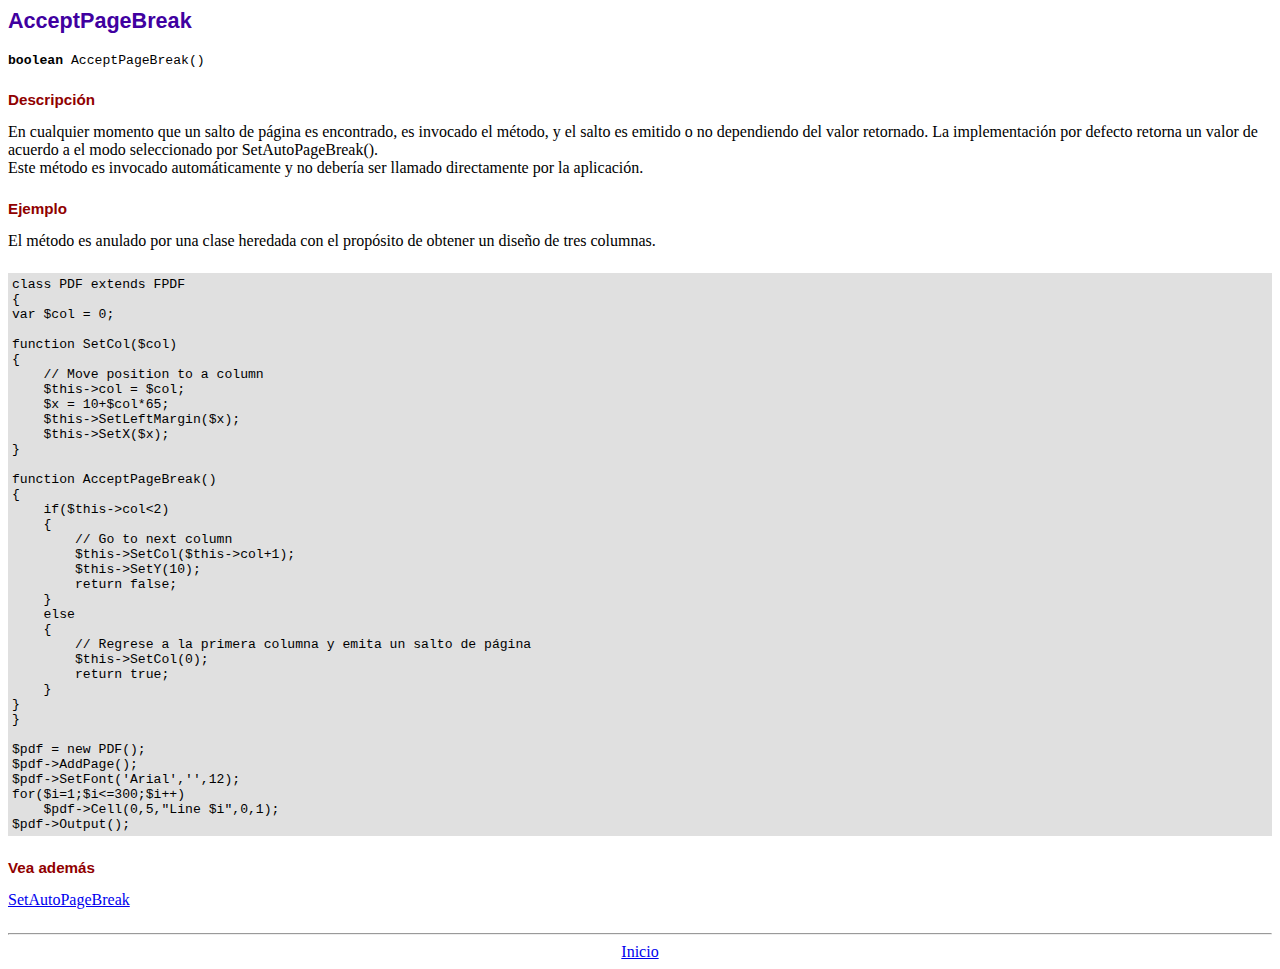
<file: fpdf/doc/acceptpagebreak.htm>
<!DOCTYPE html PUBLIC "-//W3C//DTD HTML 4.01 Transitional//EN">
<html>
<head>
<meta http-equiv="Content-Type" content="text/html; charset=ISO-8859-1">
<title>AcceptPageBreak</title>
<link type="text/css" rel="stylesheet" href="../fpdf.css">
</head>
<body>
<h1>AcceptPageBreak</h1>
<code><b>boolean</b> AcceptPageBreak()</code>
<h2>Descripci�n</h2>
En cualquier momento que un salto de p�gina es encontrado, es invocado el m�todo, y el salto es emitido o no dependiendo
del valor retornado. La implementaci�n por defecto retorna un valor de acuerdo a el modo seleccionado por SetAutoPageBreak().
<br>
Este m�todo es invocado autom�ticamente y no deber�a ser llamado directamente por la aplicaci�n.
<h2>Ejemplo</h2>
El m�todo es anulado por una clase heredada con el prop�sito de obtener un dise�o de tres columnas.
<div class="doc-source">
<pre><code>class PDF extends FPDF
{
var $col = 0;

function SetCol($col)
{
    // Move position to a column
    $this-&gt;col = $col;
    $x = 10+$col*65;
    $this-&gt;SetLeftMargin($x);
    $this-&gt;SetX($x);
}

function AcceptPageBreak()
{
    if($this-&gt;col&lt;2)
    {
        // Go to next column
        $this-&gt;SetCol($this-&gt;col+1);
        $this-&gt;SetY(10);
        return false;
    }
    else
    {
        // Regrese a la primera columna y emita un salto de p�gina
        $this-&gt;SetCol(0);
        return true;
    }
}
}

$pdf = new PDF();
$pdf-&gt;AddPage();
$pdf-&gt;SetFont('Arial','',12);
for($i=1;$i&lt;=300;$i++)
    $pdf-&gt;Cell(0,5,"Line $i",0,1);
$pdf-&gt;Output();</code></pre>
</div>
<h2>Vea adem�s</h2>
<a href="setautopagebreak.htm">SetAutoPageBreak</a>
<hr style="margin-top:1.5em">
<div style="text-align:center"><a href="index.htm">Inicio</a></div>
</body>
</html>
</file>
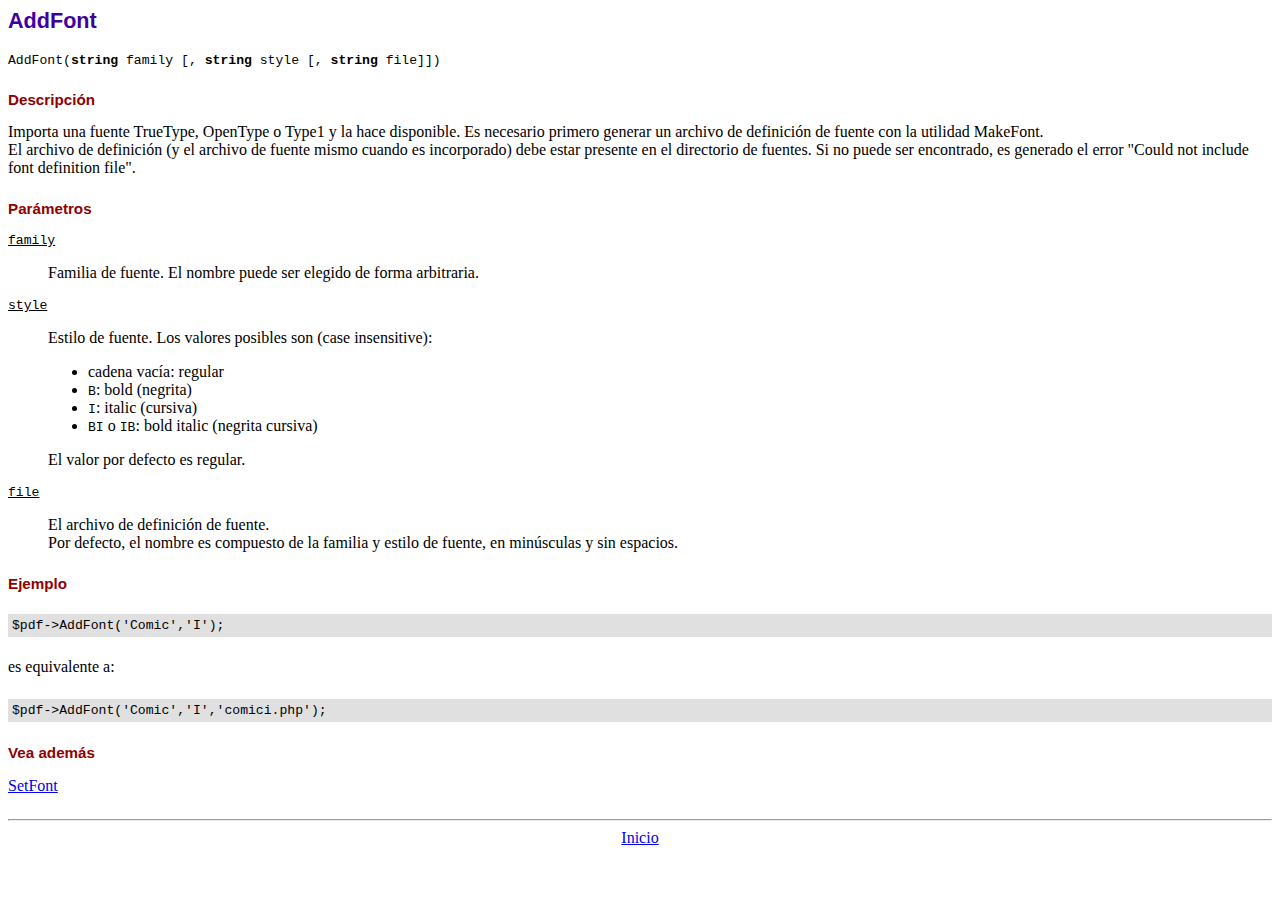
<file: fpdf/doc/addfont.htm>
<!DOCTYPE html PUBLIC "-//W3C//DTD HTML 4.01 Transitional//EN">
<html>
<head>
<meta http-equiv="Content-Type" content="text/html; charset=ISO-8859-1">
<title>AddFont</title>
<link type="text/css" rel="stylesheet" href="../fpdf.css">
</head>
<body>
<h1>AddFont</h1>
<code>AddFont(<b>string</b> family [, <b>string</b> style [, <b>string</b> file]])</code>
<h2>Descripci�n</h2>
Importa una fuente TrueType, OpenType o Type1 y la hace disponible. Es necesario primero generar
un archivo de definici�n de fuente con la utilidad MakeFont.
<br>
El archivo de definici�n (y el archivo de fuente mismo cuando es incorporado) debe estar presente
en el directorio de fuentes. Si no puede ser encontrado, es generado el error "Could not include
font definition file".
<h2>Par�metros</h2>
<dl class="param">
<dt><code>family</code></dt>
<dd>
Familia de fuente. El nombre puede ser elegido de forma arbitraria.
</dd>
<dt><code>style</code></dt>
<dd>
Estilo de fuente. Los valores posibles son (case insensitive):
<ul>
<li>cadena vac�a: regular
<li><code>B</code>: bold (negrita)
<li><code>I</code>: italic (cursiva)
<li><code>BI</code> o <code>IB</code>: bold italic (negrita cursiva)
</ul>
El valor por defecto es regular.
</dd>
<dt><code>file</code></dt>
<dd>
El archivo de definici�n de fuente.
<br>
Por defecto, el nombre es compuesto de la familia y estilo de fuente, en min�sculas y sin espacios.
</dd>
</dl>
<h2>Ejemplo</h2>
<div class="doc-source">
<pre><code>$pdf-&gt;AddFont('Comic','I');</code></pre>
</div>
es equivalente a:
<div class="doc-source">
<pre><code>$pdf-&gt;AddFont('Comic','I','comici.php');</code></pre>
</div>
<h2>Vea adem�s</h2>
<a href="setfont.htm">SetFont</a>
<hr style="margin-top:1.5em">
<div style="text-align:center"><a href="index.htm">Inicio</a></div>
</body>
</html>
</file>
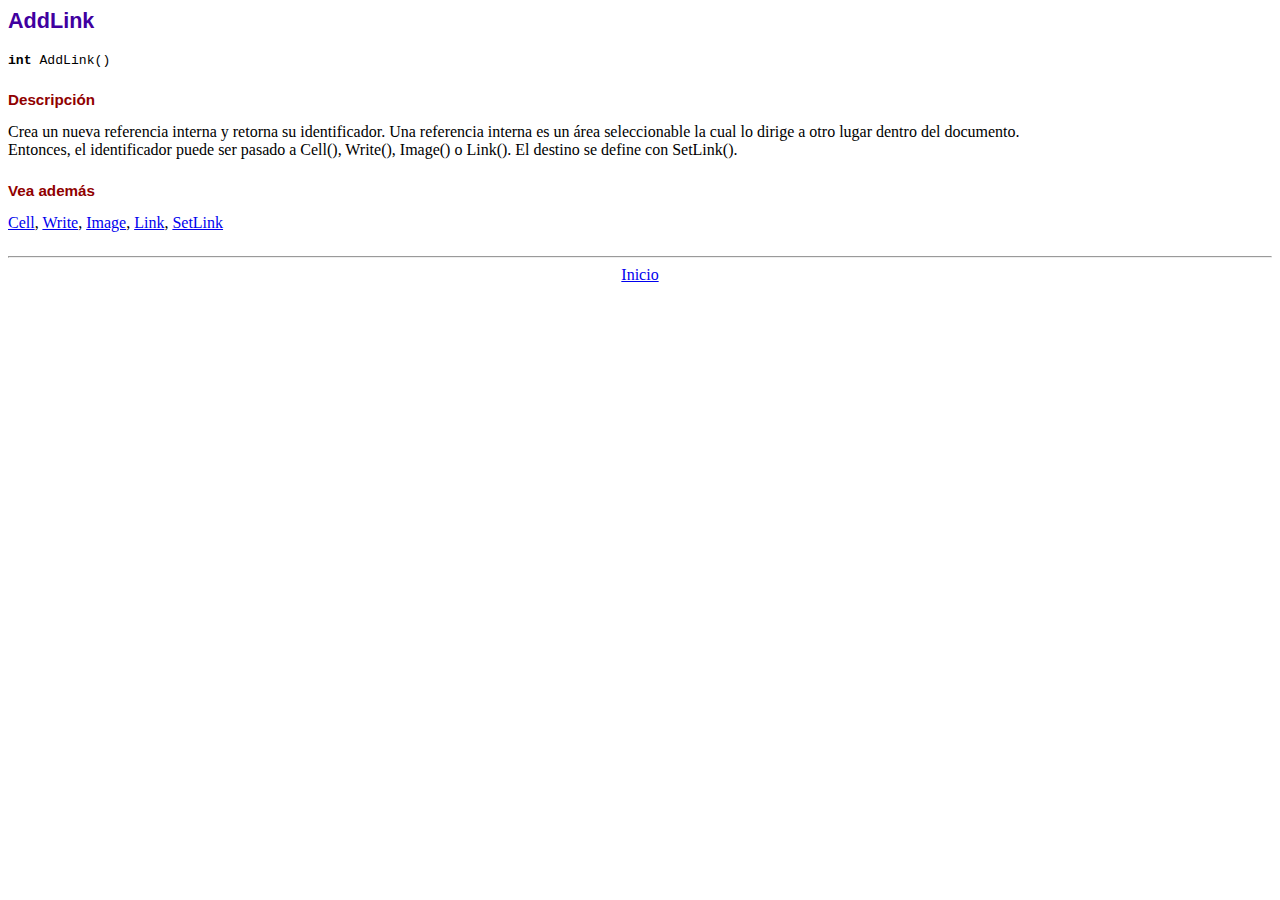
<file: fpdf/doc/addlink.htm>
<!DOCTYPE html PUBLIC "-//W3C//DTD HTML 4.01 Transitional//EN">
<html>
<head>
<meta http-equiv="Content-Type" content="text/html; charset=ISO-8859-1">
<title>AddLink</title>
<link type="text/css" rel="stylesheet" href="../fpdf.css">
</head>
<body>
<h1>AddLink</h1>
<code><b>int</b> AddLink()</code>
<h2>Descripci�n</h2>
Crea un nueva referencia interna y retorna su identificador. Una referencia interna es un �rea seleccionable la cual lo dirige a otro lugar dentro del documento.
<br>
Entonces, el identificador puede ser pasado a Cell(), Write(), Image() o Link(). El destino se define con SetLink().
<h2>Vea adem�s</h2>
<a href="cell.htm">Cell</a>,
<a href="write.htm">Write</a>,
<a href="image.htm">Image</a>,
<a href="link.htm">Link</a>,
<a href="setlink.htm">SetLink</a>
<hr style="margin-top:1.5em">
<div style="text-align:center"><a href="index.htm">Inicio</a></div>
</body>
</html>
</file>
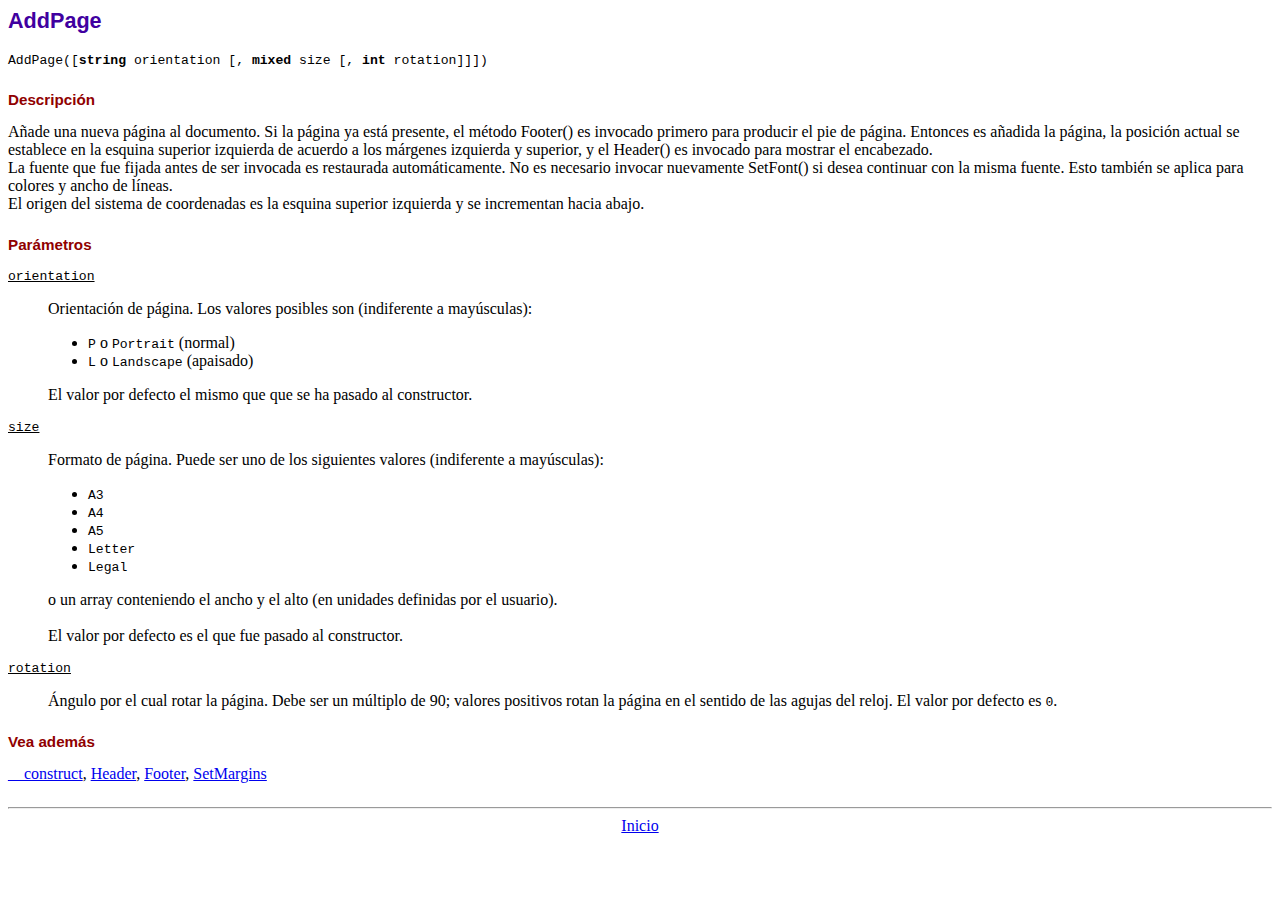
<file: fpdf/doc/addpage.htm>
<!DOCTYPE html PUBLIC "-//W3C//DTD HTML 4.01 Transitional//EN">
<html>
<head>
<meta http-equiv="Content-Type" content="text/html; charset=ISO-8859-1">
<title>AddPage</title>
<link type="text/css" rel="stylesheet" href="../fpdf.css">
</head>
<body>
<h1>AddPage</h1>
<code>AddPage([<b>string</b> orientation [, <b>mixed</b> size [, <b>int</b> rotation]]])</code>
<h2>Descripci�n</h2>
A�ade una nueva p�gina al documento. Si la p�gina ya est� presente, el m�todo Footer() es invocado primero para producir
el pie de p�gina. Entonces es a�adida la p�gina, la posici�n actual se establece en la esquina superior izquierda de
acuerdo a los m�rgenes izquierda y superior, y el Header() es invocado para mostrar el encabezado.<br>
La fuente que fue fijada antes de ser invocada es restaurada autom�ticamente. No es necesario invocar nuevamente SetFont()
si desea continuar con la misma fuente. Esto tambi�n se aplica para colores y ancho de l�neas.<br>
El origen del sistema de coordenadas es la esquina superior izquierda y se incrementan  hacia abajo.
<h2>Par�metros</h2>
<dl class="param">
<dt><code>orientation</code></dt>
<dd>
Orientaci�n de p�gina. Los valores posibles son (indiferente a may�sculas):
<ul>
<li><code>P</code> o <code>Portrait</code> (normal)</li>
<li><code>L</code> o <code>Landscape</code> (apaisado)</li>
</ul>
El valor por defecto el mismo que que se ha pasado al constructor.
</dd>
<dt><code>size</code></dt>
<dd>
Formato de p�gina. Puede ser uno de los siguientes valores (indiferente a may�sculas):
<ul>
<li><code>A3</code></li>
<li><code>A4</code></li>
<li><code>A5</code></li>
<li><code>Letter</code></li>
<li><code>Legal</code></li>
</ul>
o un array conteniendo el ancho y el alto (en unidades definidas por el usuario).<br>
<br>
El valor por defecto es el que fue pasado al constructor.
</dd>
<dt><code>rotation</code></dt>
<dd>
�ngulo por el cual rotar la p�gina. Debe ser un m�ltiplo de 90; valores positivos rotan
la p�gina en el sentido de las agujas del reloj. El valor por defecto es <code>0</code>.
</dd>
</dl>
<h2>Vea adem�s</h2>
<a href="__construct.htm">__construct</a>,
<a href="header.htm">Header</a>,
<a href="footer.htm">Footer</a>,
<a href="setmargins.htm">SetMargins</a>
<hr style="margin-top:1.5em">
<div style="text-align:center"><a href="index.htm">Inicio</a></div>
</body>
</html>
</file>
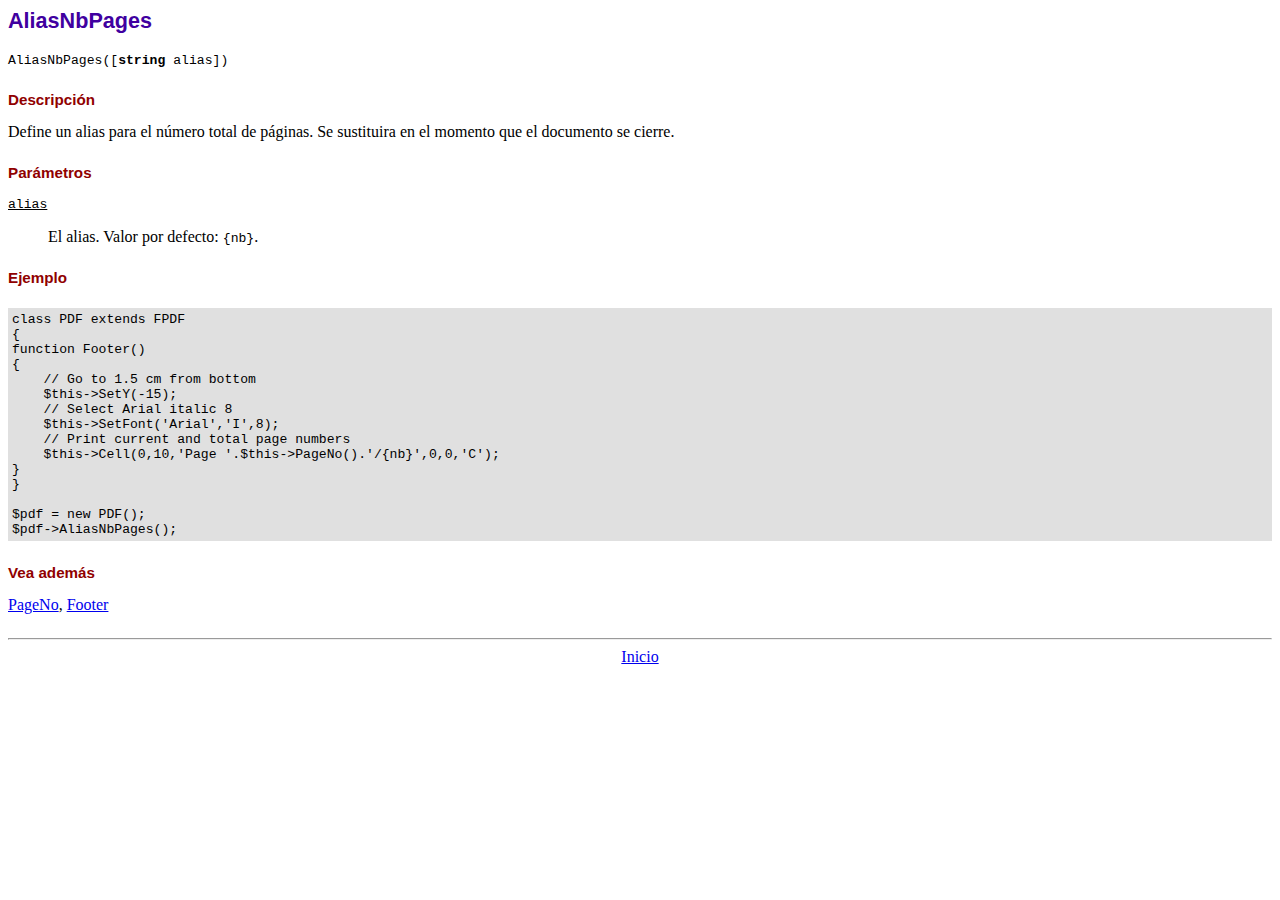
<file: fpdf/doc/aliasnbpages.htm>
<!DOCTYPE html PUBLIC "-//W3C//DTD HTML 4.01 Transitional//EN">
<html>
<head>
<meta http-equiv="Content-Type" content="text/html; charset=ISO-8859-1">
<title>AliasNbPages</title>
<link type="text/css" rel="stylesheet" href="../fpdf.css">
</head>
<body>
<h1>AliasNbPages</h1>
<code>AliasNbPages([<b>string</b> alias])</code>
<h2>Descripci�n</h2>
Define un alias para el n�mero total de p�ginas. Se sustituira en el momento que el documento se cierre.
<h2>Par�metros</h2>
<dl class="param">
<dt><code>alias</code></dt>
<dd>
El alias. Valor por defecto: <code>{nb}</code>.
</dd>
</dl>
<h2>Ejemplo</h2>
<div class="doc-source">
<pre><code>class PDF extends FPDF
{
function Footer()
{
    // Go to 1.5 cm from bottom
    $this-&gt;SetY(-15);
    // Select Arial italic 8
    $this-&gt;SetFont('Arial','I',8);
    // Print current and total page numbers
    $this-&gt;Cell(0,10,'Page '.$this-&gt;PageNo().'/{nb}',0,0,'C');
}
}

$pdf = new PDF();
$pdf-&gt;AliasNbPages();</code></pre>
</div>
<h2>Vea adem�s</h2>
<a href="pageno.htm">PageNo</a>,
<a href="footer.htm">Footer</a>
<hr style="margin-top:1.5em">
<div style="text-align:center"><a href="index.htm">Inicio</a></div>
</body>
</html>
</file>
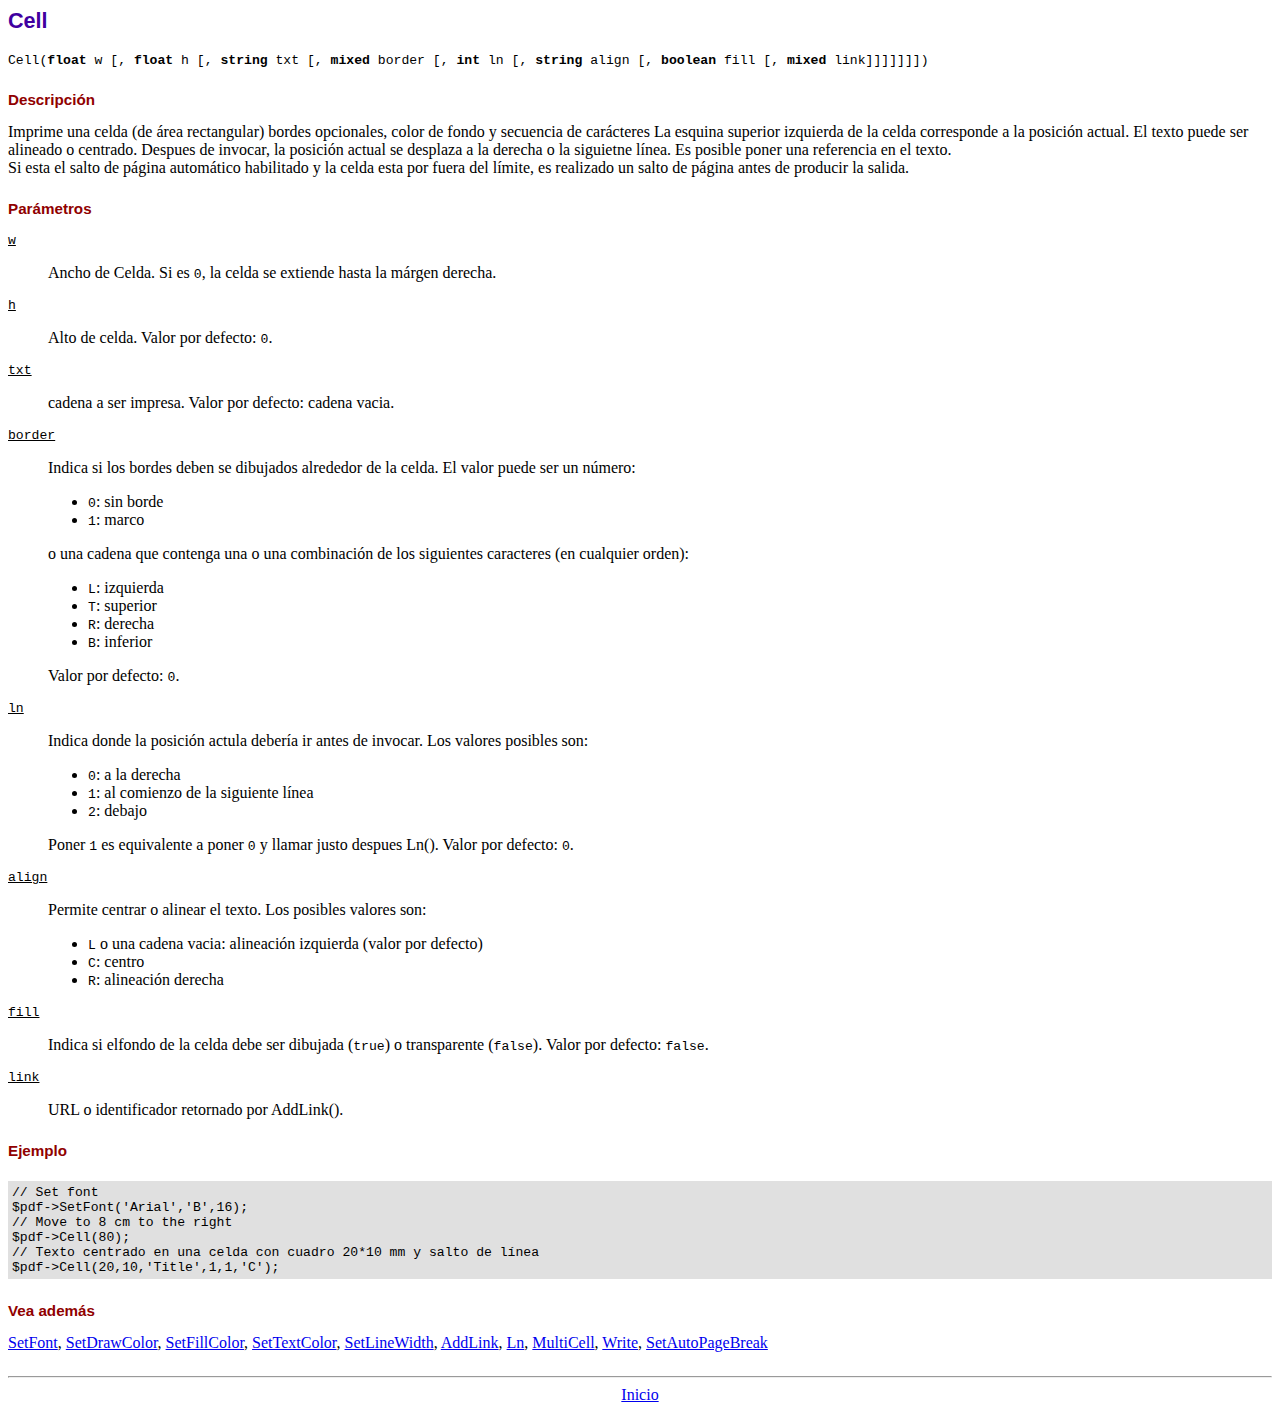
<file: fpdf/doc/cell.htm>
<!DOCTYPE html PUBLIC "-//W3C//DTD HTML 4.01 Transitional//EN">
<html>
<head>
<meta http-equiv="Content-Type" content="text/html; charset=ISO-8859-1">
<title>Cell</title>
<link type="text/css" rel="stylesheet" href="../fpdf.css">
</head>
<body>
<h1>Cell</h1>
<code>Cell(<b>float</b> w [, <b>float</b> h [, <b>string</b> txt [, <b>mixed</b> border [, <b>int</b> ln [, <b>string</b> align [, <b>boolean</b> fill [, <b>mixed</b> link]]]]]]])</code>
<h2>Descripci�n</h2>
Imprime una celda (de �rea rectangular) bordes opcionales, color de fondo y secuencia de car�cteres
La esquina superior izquierda de la celda corresponde a la posici�n actual. El texto puede ser alineado o centrado. Despues de invocar, la posici�n actual se desplaza a la derecha o la siguietne l�nea. Es posible poner una referencia en el texto.
<br>
Si esta el salto de p�gina autom�tico habilitado y la celda esta por fuera del l�mite, es realizado un salto de p�gina antes de producir la salida.
<h2>Par�metros</h2>
<dl class="param">
<dt><code>w</code></dt>
<dd>
Ancho de Celda. Si es <code>0</code>, la celda se extiende hasta la m�rgen derecha.
</dd>
<dt><code>h</code></dt>
<dd>
Alto de celda.
Valor por defecto: <code>0</code>.
</dd>
<dt><code>txt</code></dt>
<dd>
cadena a ser impresa.
Valor por defecto: cadena vacia.
</dd>
<dt><code>border</code></dt>
<dd>
Indica si los bordes deben se dibujados alrededor de la celda. El valor puede ser un n�mero:
<ul>
<li><code>0</code>: sin borde</li>
<li><code>1</code>: marco</li>
</ul>
o una cadena que contenga una o una combinaci�n de los siguientes caracteres (en cualquier orden):
<ul>
<li><code>L</code>: izquierda</li>
<li><code>T</code>: superior</li>
<li><code>R</code>: derecha</li>
<li><code>B</code>: inferior</li>
</ul>
Valor por defecto: <code>0</code>.
</dd>
<dt><code>ln</code></dt>
<dd>
Indica donde la posici�n actula deber�a ir antes de invocar. Los valores posibles son:
<ul>
<li><code>0</code>: a la derecha</li>
<li><code>1</code>: al comienzo de la siguiente l�nea</li>
<li><code>2</code>: debajo</li>
</ul>
Poner <code>1</code> es equivalente a poner <code>0</code> y llamar justo despues Ln().
Valor por defecto: <code>0</code>.
</dd>
<dt><code>align</code></dt>
<dd>
Permite centrar o alinear el texto. Los posibles valores son:
<ul>
<li><code>L</code> o una cadena vacia: alineaci�n izquierda (valor por defecto)</li>
<li><code>C</code>: centro</li>
<li><code>R</code>: alineaci�n derecha</li>
</ul>
</dd>
<dt><code>fill</code></dt>
<dd>
Indica si elfondo de la celda debe ser dibujada (<code>true</code>) o transparente (<code>false</code>).
Valor por defecto: <code>false</code>.
</dd>
<dt><code>link</code></dt>
<dd>
URL o identificador retornado por AddLink().
</dd>
</dl>
<h2>Ejemplo</h2>
<div class="doc-source">
<pre><code>// Set font
$pdf-&gt;SetFont('Arial','B',16);
// Move to 8 cm to the right
$pdf-&gt;Cell(80);
// Texto centrado en una celda con cuadro 20*10 mm y salto de l�nea
$pdf-&gt;Cell(20,10,'Title',1,1,'C');</code></pre>
</div>
<h2>Vea adem�s</h2>
<a href="setfont.htm">SetFont</a>,
<a href="setdrawcolor.htm">SetDrawColor</a>,
<a href="setfillcolor.htm">SetFillColor</a>,
<a href="settextcolor.htm">SetTextColor</a>,
<a href="setlinewidth.htm">SetLineWidth</a>,
<a href="addlink.htm">AddLink</a>,
<a href="ln.htm">Ln</a>,
<a href="multicell.htm">MultiCell</a>,
<a href="write.htm">Write</a>,
<a href="setautopagebreak.htm">SetAutoPageBreak</a>
<hr style="margin-top:1.5em">
<div style="text-align:center"><a href="index.htm">Inicio</a></div>
</body>
</html>
</file>
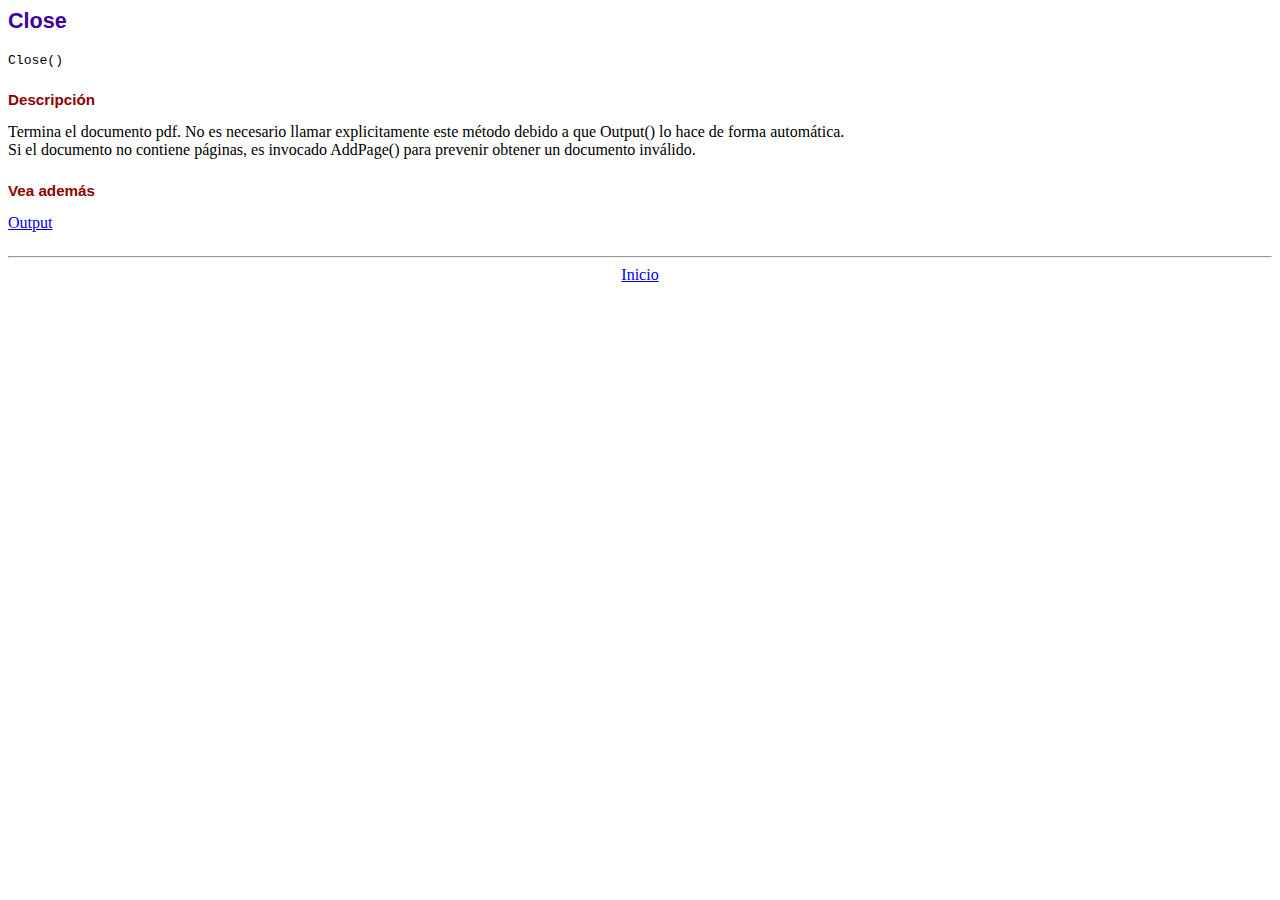
<file: fpdf/doc/close.htm>
<!DOCTYPE html PUBLIC "-//W3C//DTD HTML 4.01 Transitional//EN">
<html>
<head>
<meta http-equiv="Content-Type" content="text/html; charset=ISO-8859-1">
<title>Close</title>
<link type="text/css" rel="stylesheet" href="../fpdf.css">
</head>
<body>
<h1>Close</h1>
<code>Close()</code>
<h2>Descripci�n</h2>
Termina el documento pdf. No es necesario llamar explicitamente este m�todo debido a que
Output() lo hace de forma autom�tica.
<br>
Si el documento no contiene p�ginas, es invocado AddPage() para prevenir obtener un documento inv�lido.
<h2>Vea adem�s</h2>
<a href="output.htm">Output</a>
<hr style="margin-top:1.5em">
<div style="text-align:center"><a href="index.htm">Inicio</a></div>
</body>
</html>
</file>
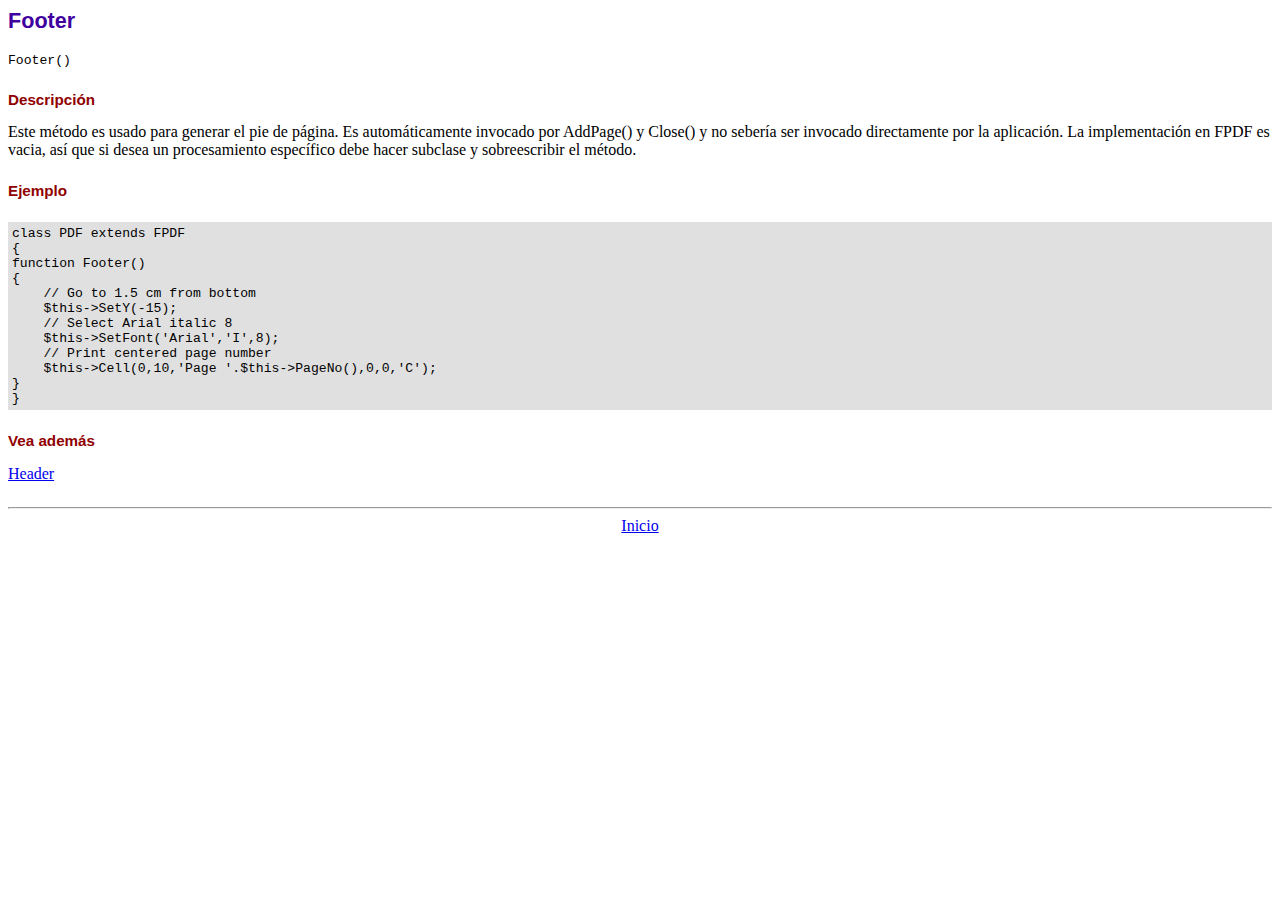
<file: fpdf/doc/footer.htm>
<!DOCTYPE html PUBLIC "-//W3C//DTD HTML 4.01 Transitional//EN">
<html>
<head>
<meta http-equiv="Content-Type" content="text/html; charset=ISO-8859-1">
<title>Footer</title>
<link type="text/css" rel="stylesheet" href="../fpdf.css">
</head>
<body>
<h1>Footer</h1>
<code>Footer()</code>
<h2>Descripci�n</h2>
Este m�todo es usado para generar el pie de p�gina. Es autom�ticamente invocado por AddPage() y Close() y no seber�a ser
invocado directamente por la aplicaci�n. La implementaci�n en FPDF es vacia, as� que si desea un procesamiento espec�fico
debe hacer subclase y sobreescribir el m�todo.
<h2>Ejemplo</h2>
<div class="doc-source">
<pre><code>class PDF extends FPDF
{
function Footer()
{
    // Go to 1.5 cm from bottom
    $this-&gt;SetY(-15);
    // Select Arial italic 8
    $this-&gt;SetFont('Arial','I',8);
    // Print centered page number
    $this-&gt;Cell(0,10,'Page '.$this-&gt;PageNo(),0,0,'C');
}
}</code></pre>
</div>
<h2>Vea adem�s</h2>
<a href="header.htm">Header</a>
<hr style="margin-top:1.5em">
<div style="text-align:center"><a href="index.htm">Inicio</a></div>
</body>
</html>
</file>
<file: fpdf/fpdf.css>
body {font-family:"Times New Roman",serif}
h1 {font:bold 135% Arial,sans-serif; color:#4000A0; margin-bottom:0.9em}
h2 {font:bold 95% Arial,sans-serif; color:#900000; margin-top:1.5em; margin-bottom:1em}
dl.param dt {text-decoration:underline}
dl.param dd {margin-top:1em; margin-bottom:1em}
dl.param ul {margin-top:1em; margin-bottom:1em}
tt, code, kbd {font-family:"Courier New",Courier,monospace; font-size:82%}
div.source {margin-top:1.4em; margin-bottom:1.3em}
div.source pre {display:table; border:1px solid #24246A; width:100%; margin:0em; font-family:inherit; font-size:100%}
div.source code {display:block; border:1px solid #C5C5EC; background-color:#F0F5FF; padding:6px; color:#000000}
div.doc-source {margin-top:1.4em; margin-bottom:1.3em}
div.doc-source pre {display:table; width:100%; margin:0em; font-family:inherit; font-size:100%}
div.doc-source code {display:block; background-color:#E0E0E0; padding:4px}
.kw {color:#000080; font-weight:bold}
.str {color:#CC0000}
.cmt {color:#008000}
p.demo {text-align:center; margin-top:-0.9em}
a.demo {text-decoration:none; font-weight:bold; color:#0000CC}
a.demo:link {text-decoration:none; font-weight:bold; color:#0000CC}
a.demo:hover {text-decoration:none; font-weight:bold; color:#0000FF}
a.demo:active {text-decoration:none; font-weight:bold; color:#0000FF}
</file>
